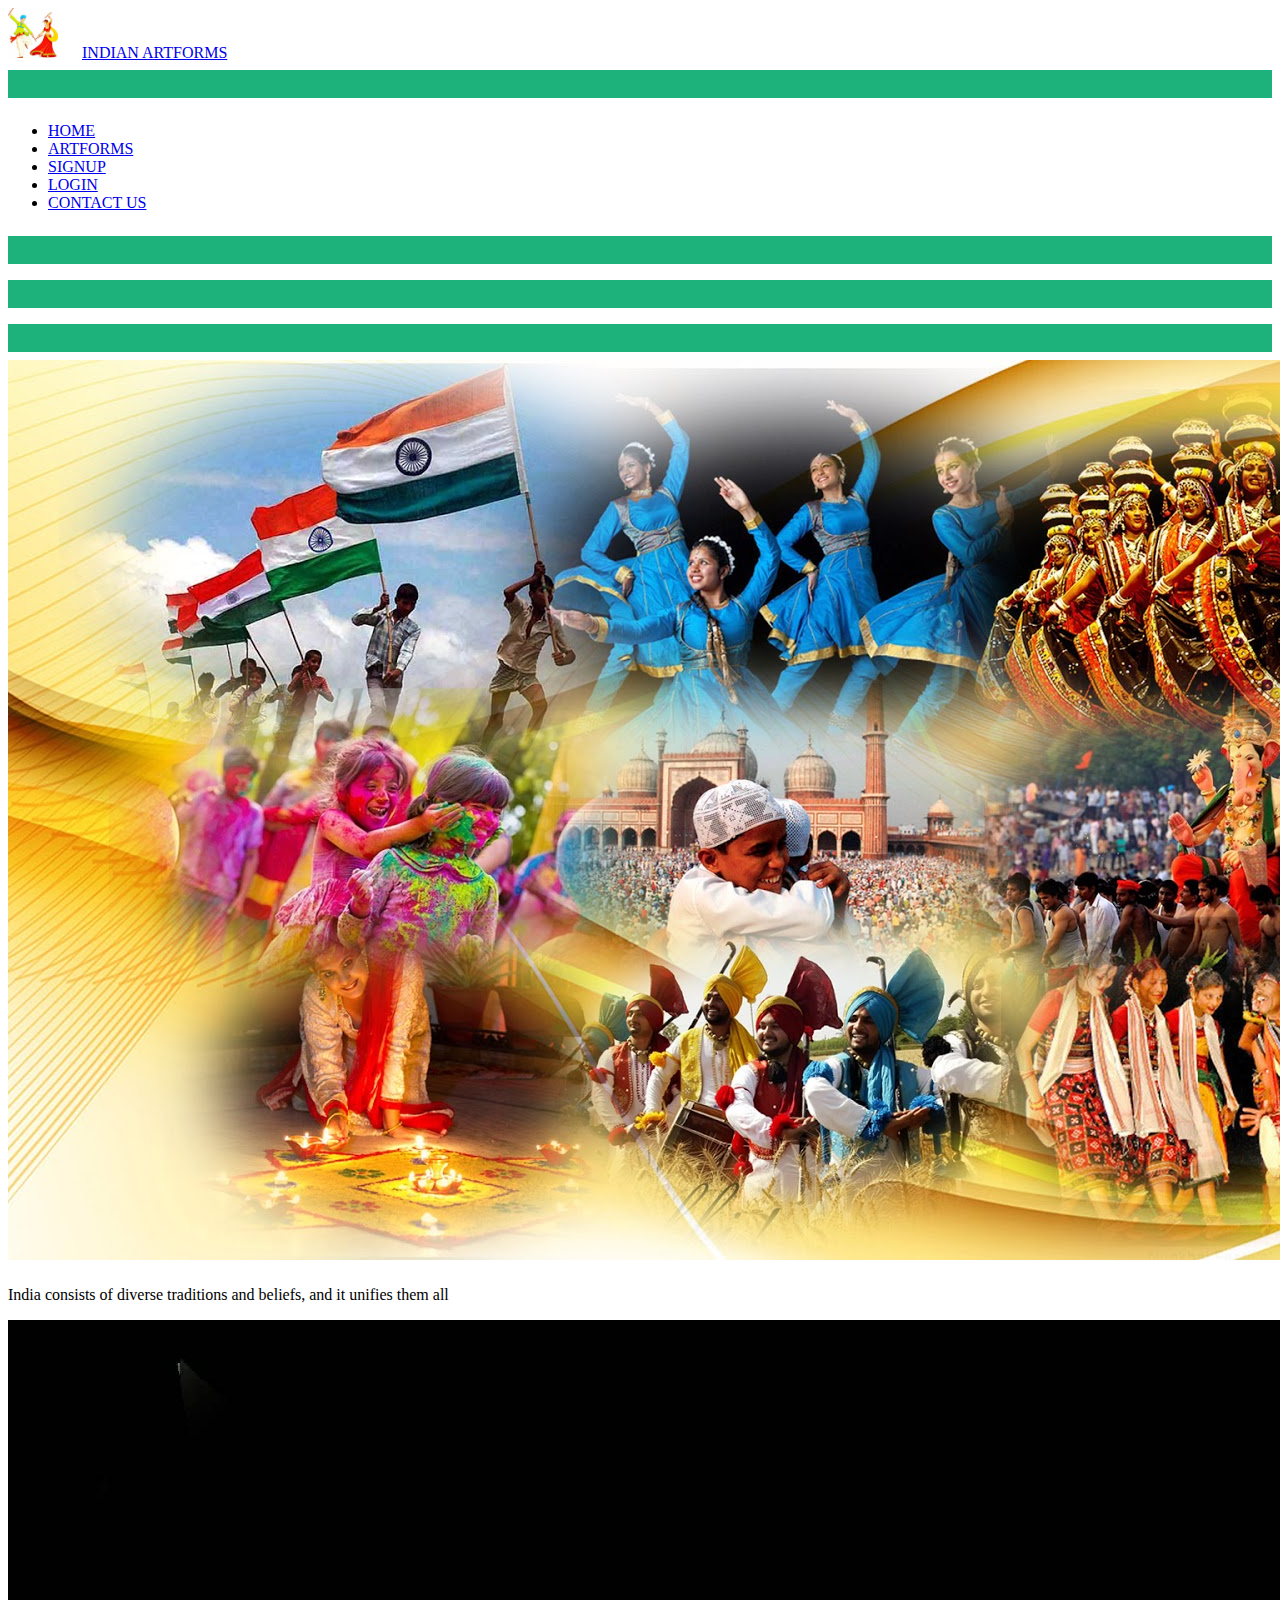
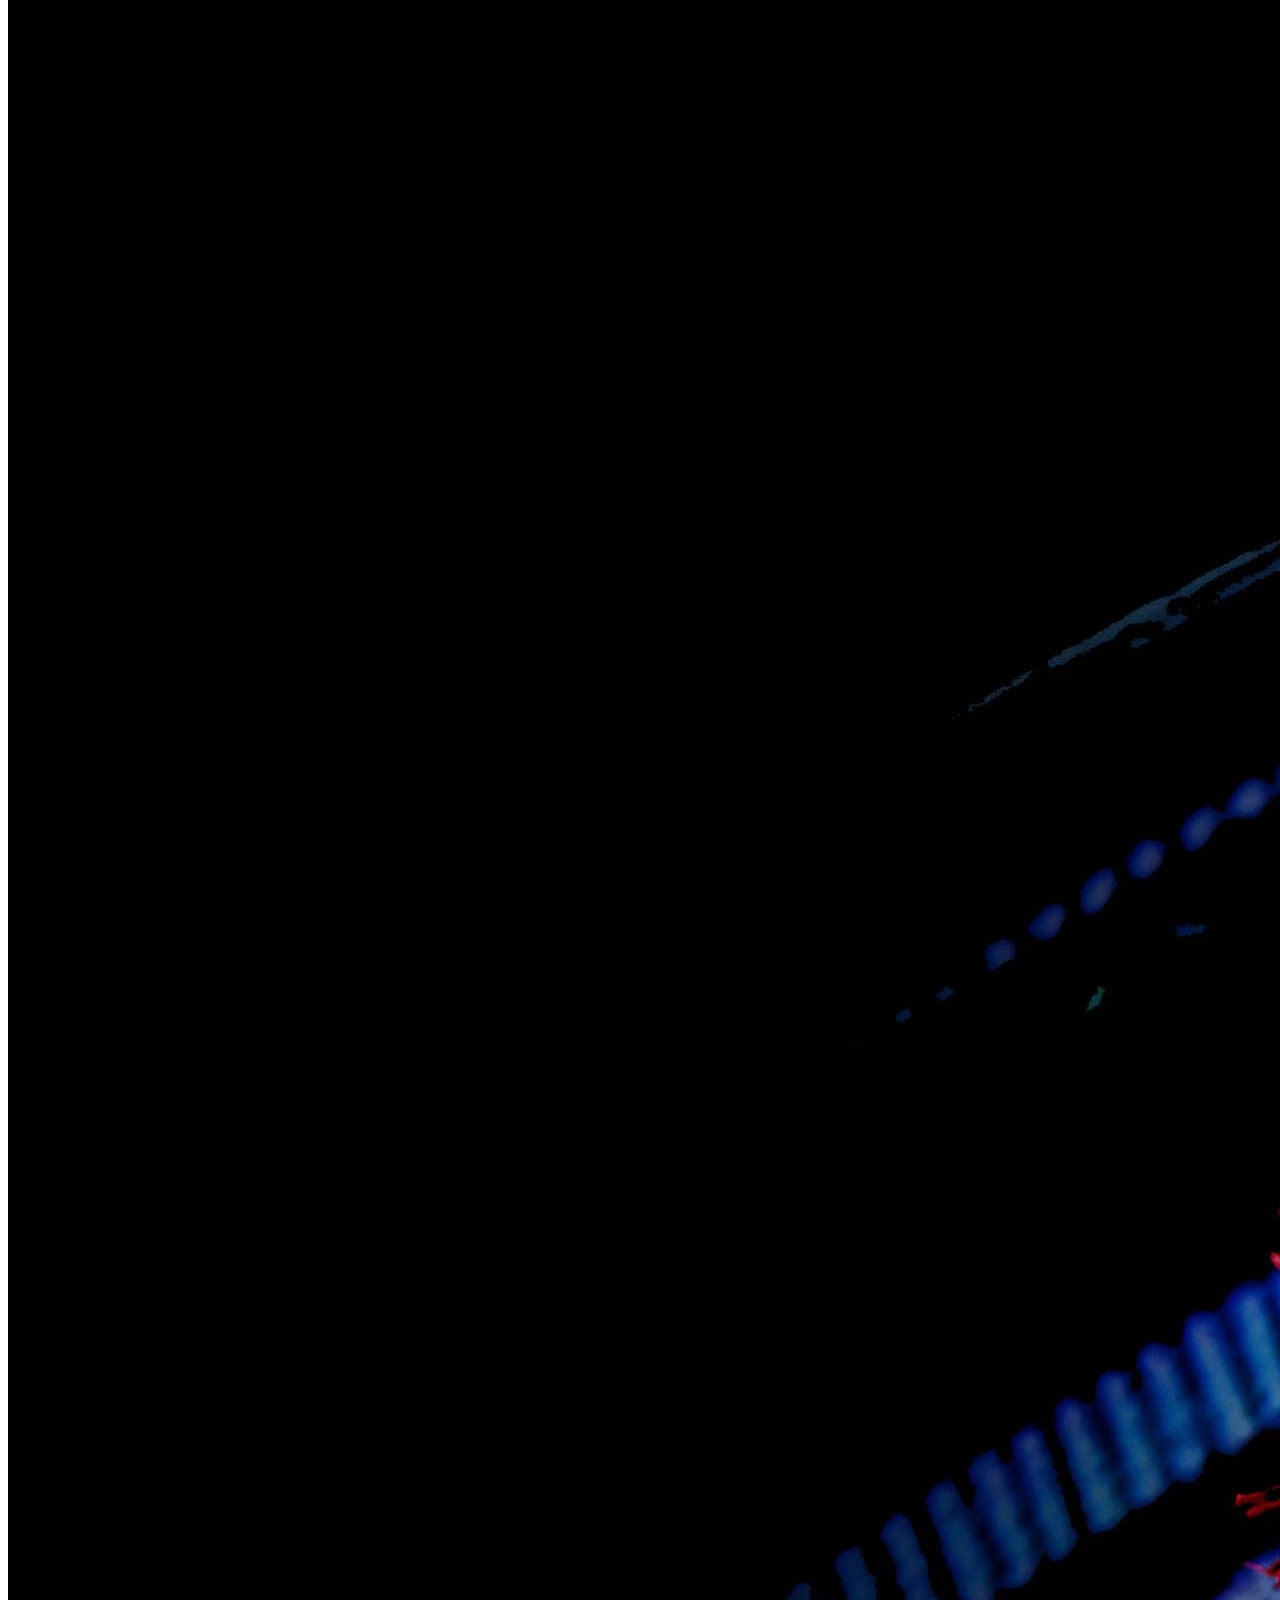
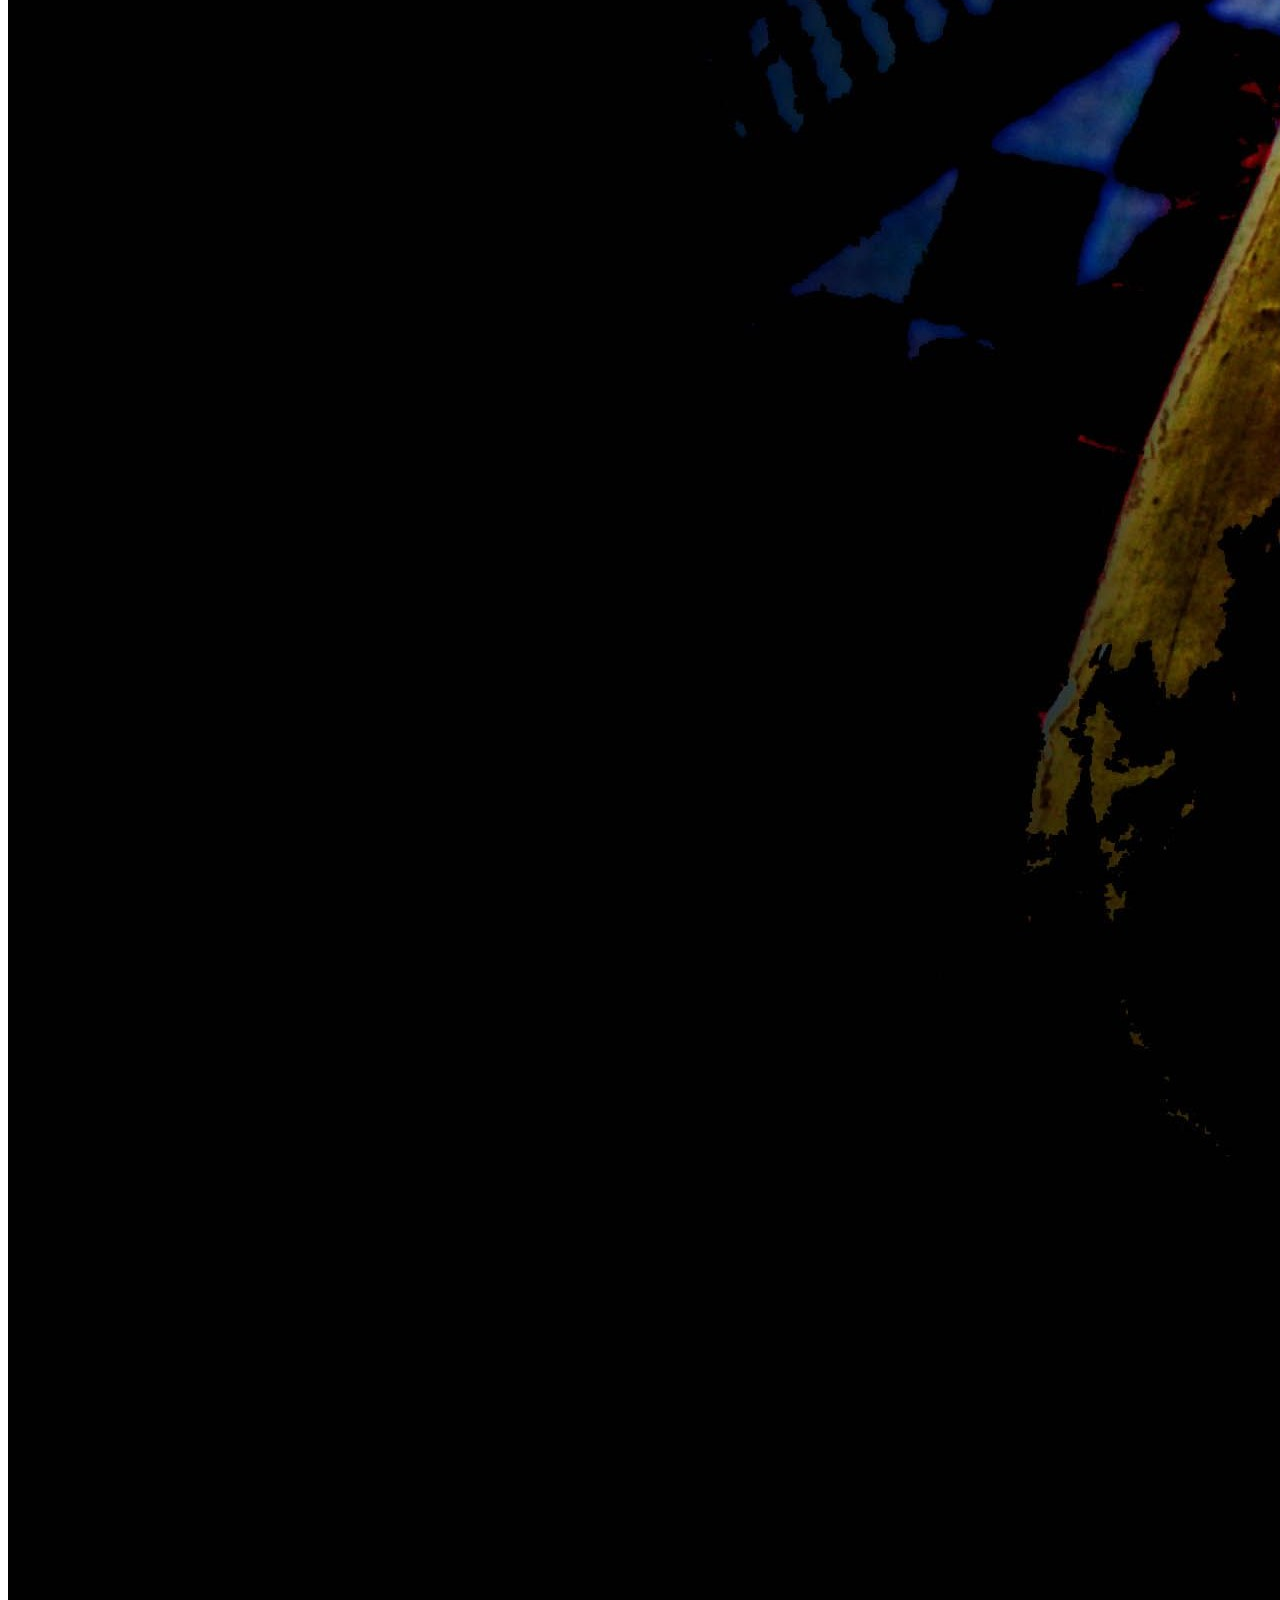
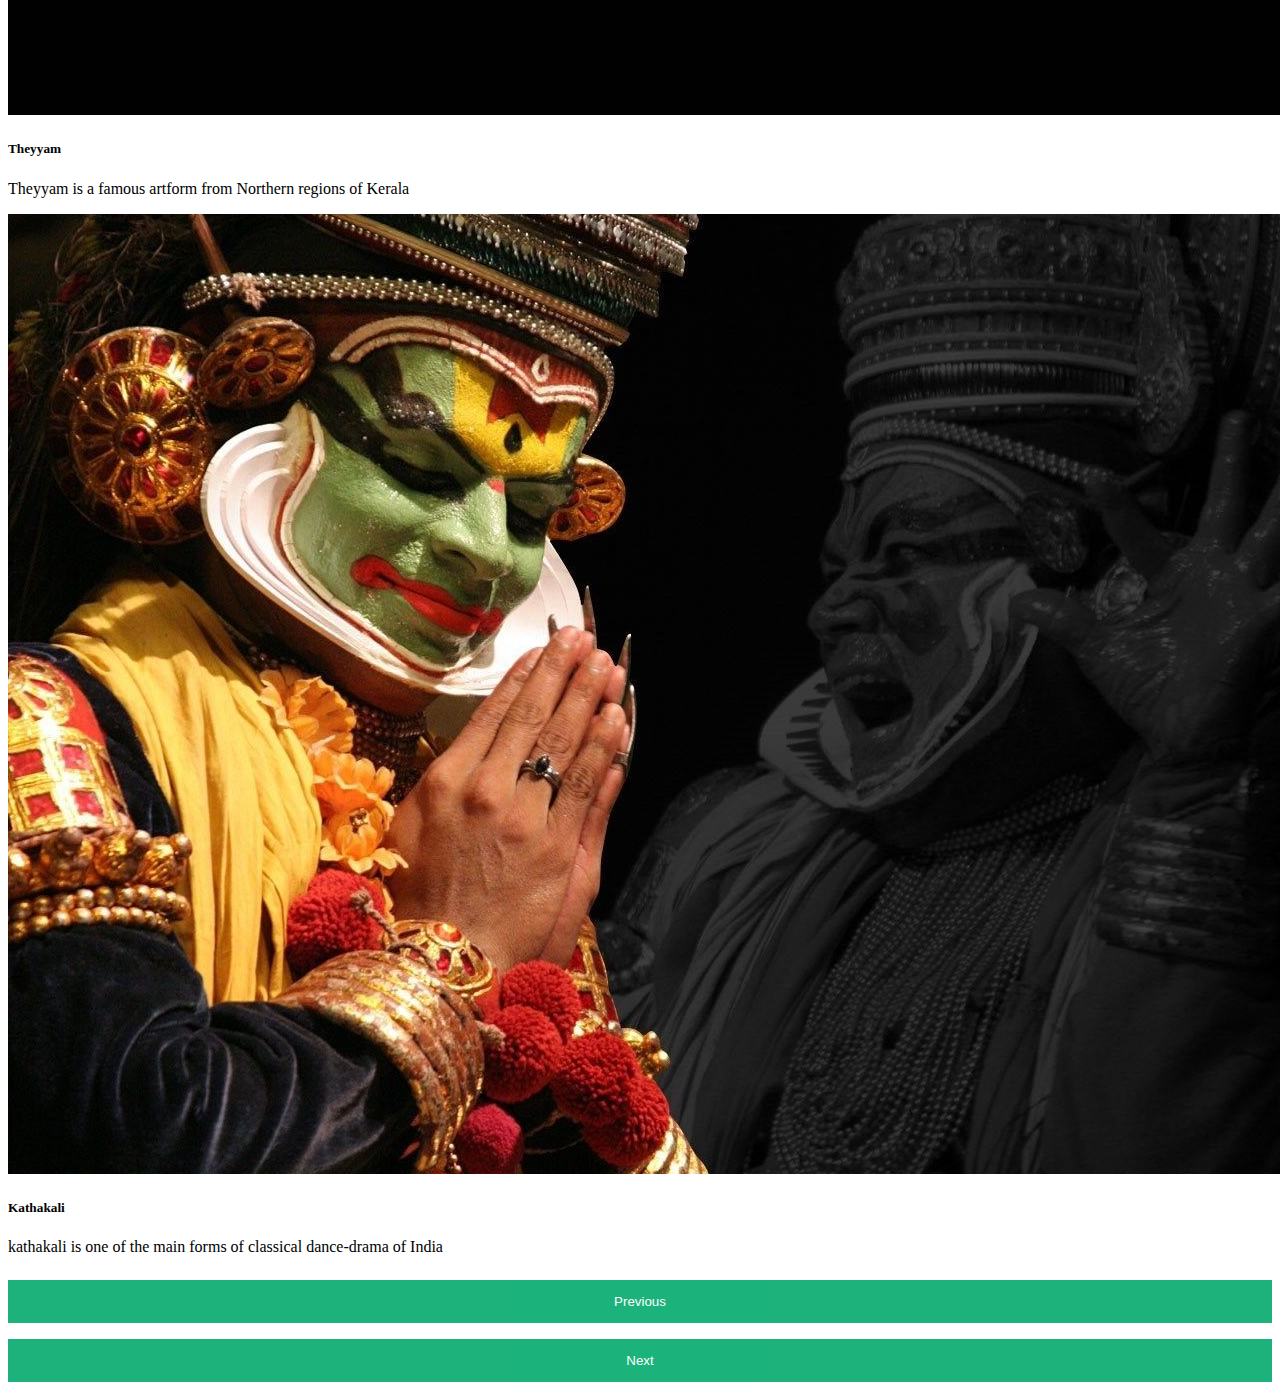
<file: index.html>
<!DOCTYPE html>
<html lang="en">
<head>
  <link rel="stylesheet" href="style.css">
    <meta charset="UTF-8">
    <meta http-equiv="X-UA-Compatible" content="IE=edge">
    <meta name="viewport" content="width=device-width, initial-scale=1.0">
    <title>bootstrap</title>
    <link href="https://cdn.jsdelivr.net/npm/bootstrap@5.3.0-alpha1/dist/css/bootstrap.min.css" rel="stylesheet" integrity="sha384-GLhlTQ8iRABdZLl6O3oVMWSktQOp6b7In1Zl3/Jr59b6EGGoI1aFkw7cmDA6j6gD" crossorigin="anonymous">
<script src="https://cdn.jsdelivr.net/npm/bootstrap@5.3.0-alpha1/dist/js/bootstrap.bundle.min.js" integrity="sha384-w76AqPfDkMBDXo30jS1Sgez6pr3x5MlQ1ZAGC+nuZB+EYdgRZgiwxhTBTkF7CXvN" crossorigin="anonymous"></script>
</head>
<body>
  <nav class="navbar navbar-expand-lg bg-body-tertiary" data-bs-theme="dark">
    <div class="container-fluid">
      <img class="lgo" src="./logo.jpg" alt="logo" width="50" height="50">
      <a class="navbar-brand" href="#">INDIAN ARTFORMS</a>
      <button class="navbar-toggler" type="button" data-bs-toggle="collapse" data-bs-target="#navbarNav" aria-controls="INDIAN ARTFORMS" aria-expanded="false" aria-label="Toggle navigation">
        <span class="navbar-toggler-icon"></span>
      </button>
      <div class="collapse navbar-collapse" id="navbarNav">
        <ul class="navbar-nav">
          <li class="nav-item">
            <a class="nav-link active" aria-current="page" href="index.html">HOME</a>
          </li>
          <li class="nav-item">
            <a class="nav-link" href="artforms.html">ARTFORMS</a>
          </li>
          <li class="nav-item">
            <a class="nav-link" href="signup.html">SIGNUP</a>
          </li>
          <li class="nav-item">
            <a class="nav-link" href="login.html">LOGIN</a>
          </li>
          <li class="nav-item">
            <a class="nav-link" href="contactus.html">CONTACT US</a>
            
          </li>
        </ul>
      </div>
    </div>
  </nav>
  <div id="carouselExampleCaptions" class="carousel slide">
    <div class="carousel-indicators">
      <button type="button" data-bs-target="#carouselExampleCaptions" data-bs-slide-to="0" class="active" aria-current="true" aria-label="Slide 1"></button>
      <button type="button" data-bs-target="#carouselExampleCaptions" data-bs-slide-to="1" aria-label="Slide 2"></button>
      <button type="button" data-bs-target="#carouselExampleCaptions" data-bs-slide-to="2" aria-label="Slide 3"></button>
    </div>
    <div class="carousel-inner">
      <div class="carousel-item active">
        <img src="./images/incredible.jpg" class="d-block w-100" alt="...">
        <div class="carousel-caption d-none d-md-block">
          <h5></h5>
          <p>India consists of diverse traditions and beliefs, and it unifies them all</p>
        </div>
      </div>
      <div class="carousel-item">
        <img src="./images/edit1.jpg" class="d-block w-100" alt="...">
        <div class="carousel-caption d-none d-md-block">
          <h5>Theyyam</h5>
          <p>Theyyam is a famous artform from Northern regions of Kerala</p>
        </div>
      </div>
      <div class="carousel-item">
        <img src="./images/home.jpg" class="d-block w-100" alt="...">
        <div class="carousel-caption d-none d-md-block">
          <h5>Kathakali</h5>
          <p>kathakali is one of the main forms of classical dance-drama of India</p>
        </div>
      </div>
    </div>
    <button class="carousel-control-prev" type="button" data-bs-target="#carouselExampleCaptions" data-bs-slide="prev">
      <span class="carousel-control-prev-icon" aria-hidden="true"></span>
      <span class="visually-hidden">Previous</span>
    </button>
    <button class="carousel-control-next" type="button" data-bs-target="#carouselExampleCaptions" data-bs-slide="next">
      <span class="carousel-control-next-icon" aria-hidden="true"></span>
      <span class="visually-hidden">Next</span>
    </button>
  </div>
</div>
  
</body>
</html>
</file>
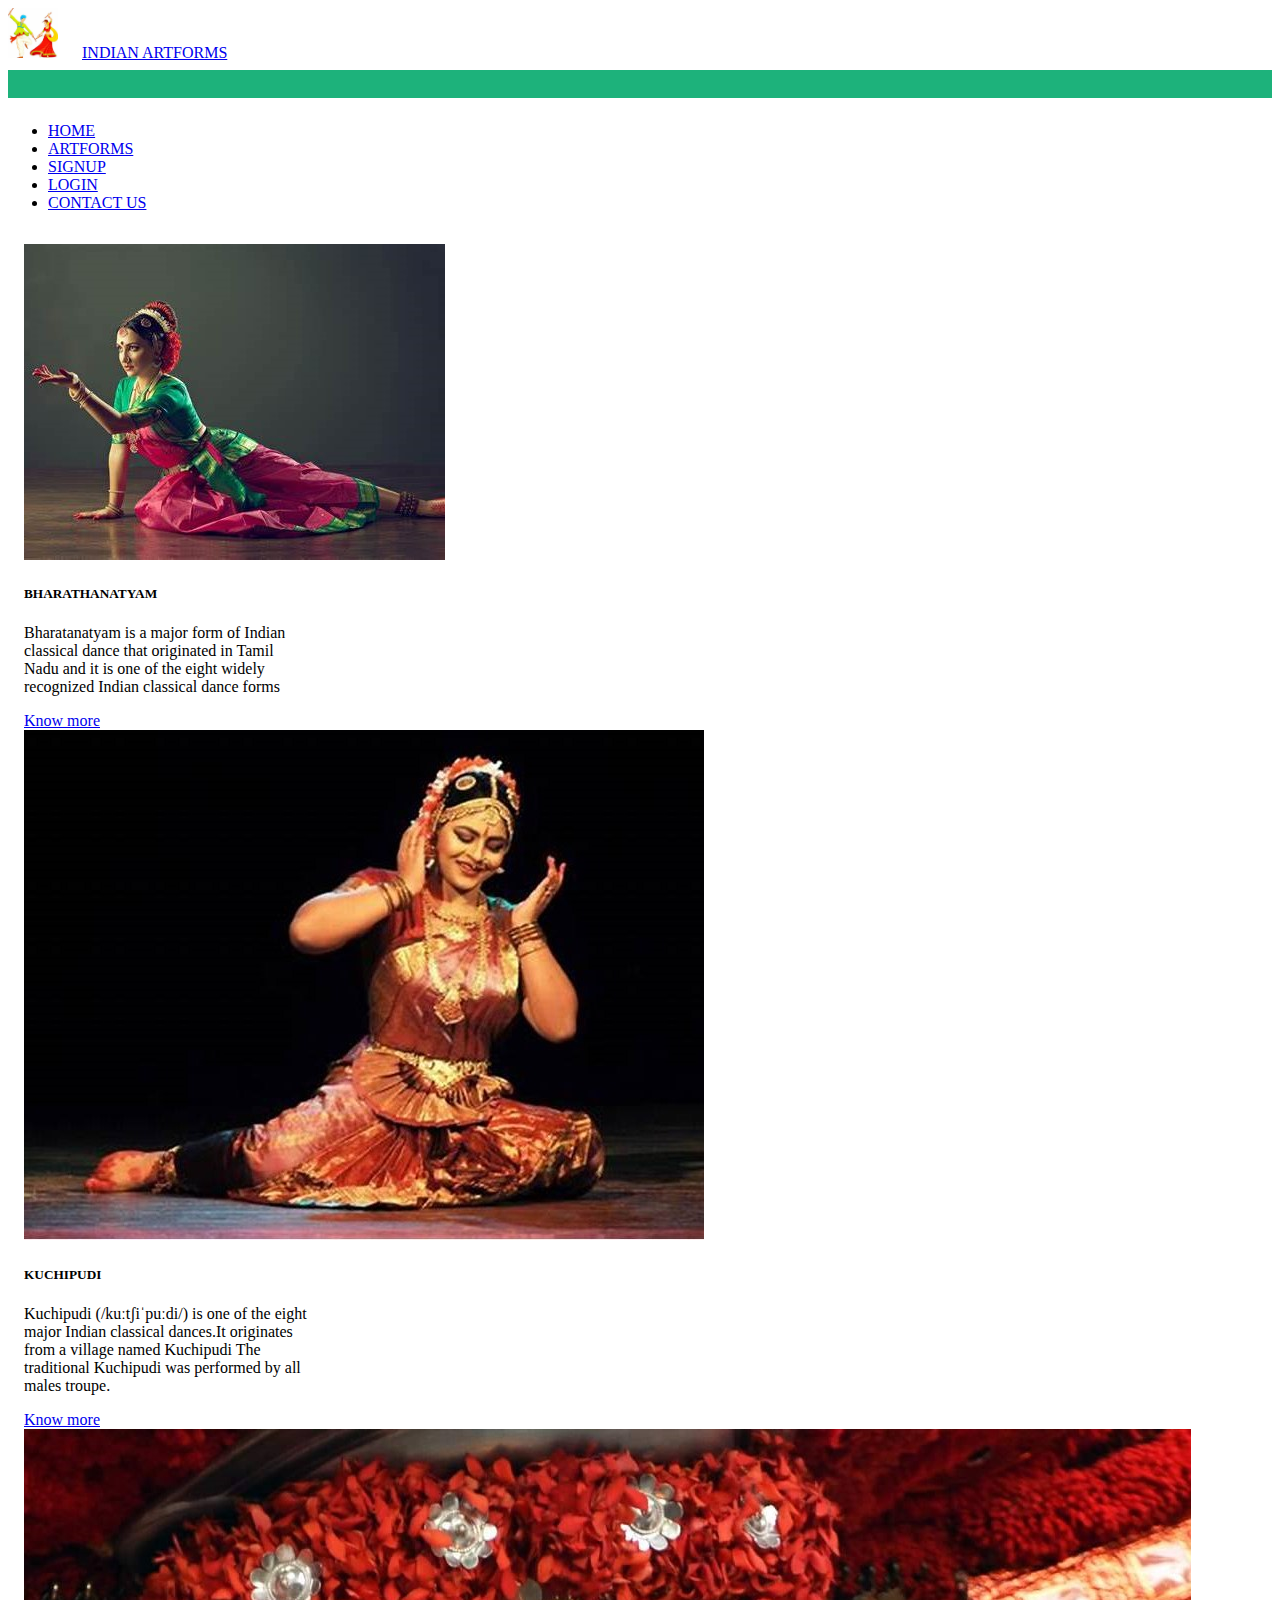
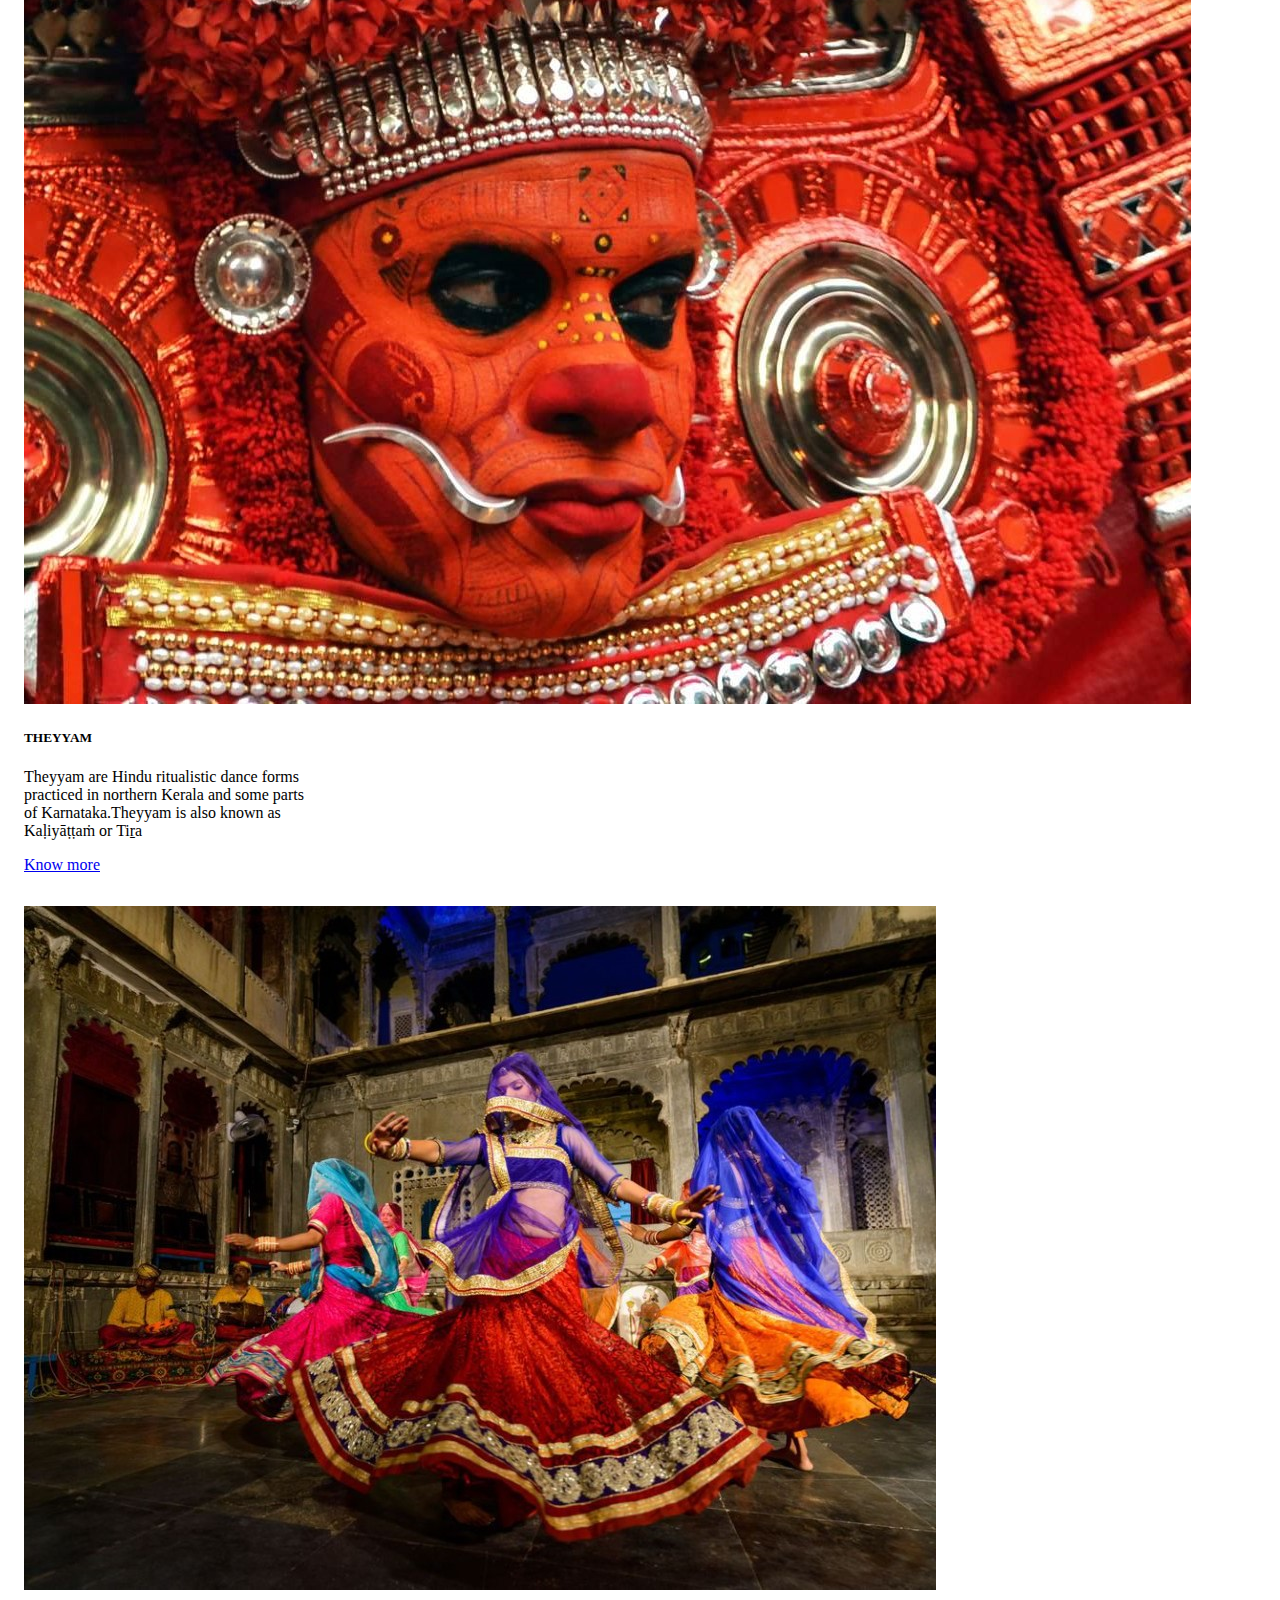
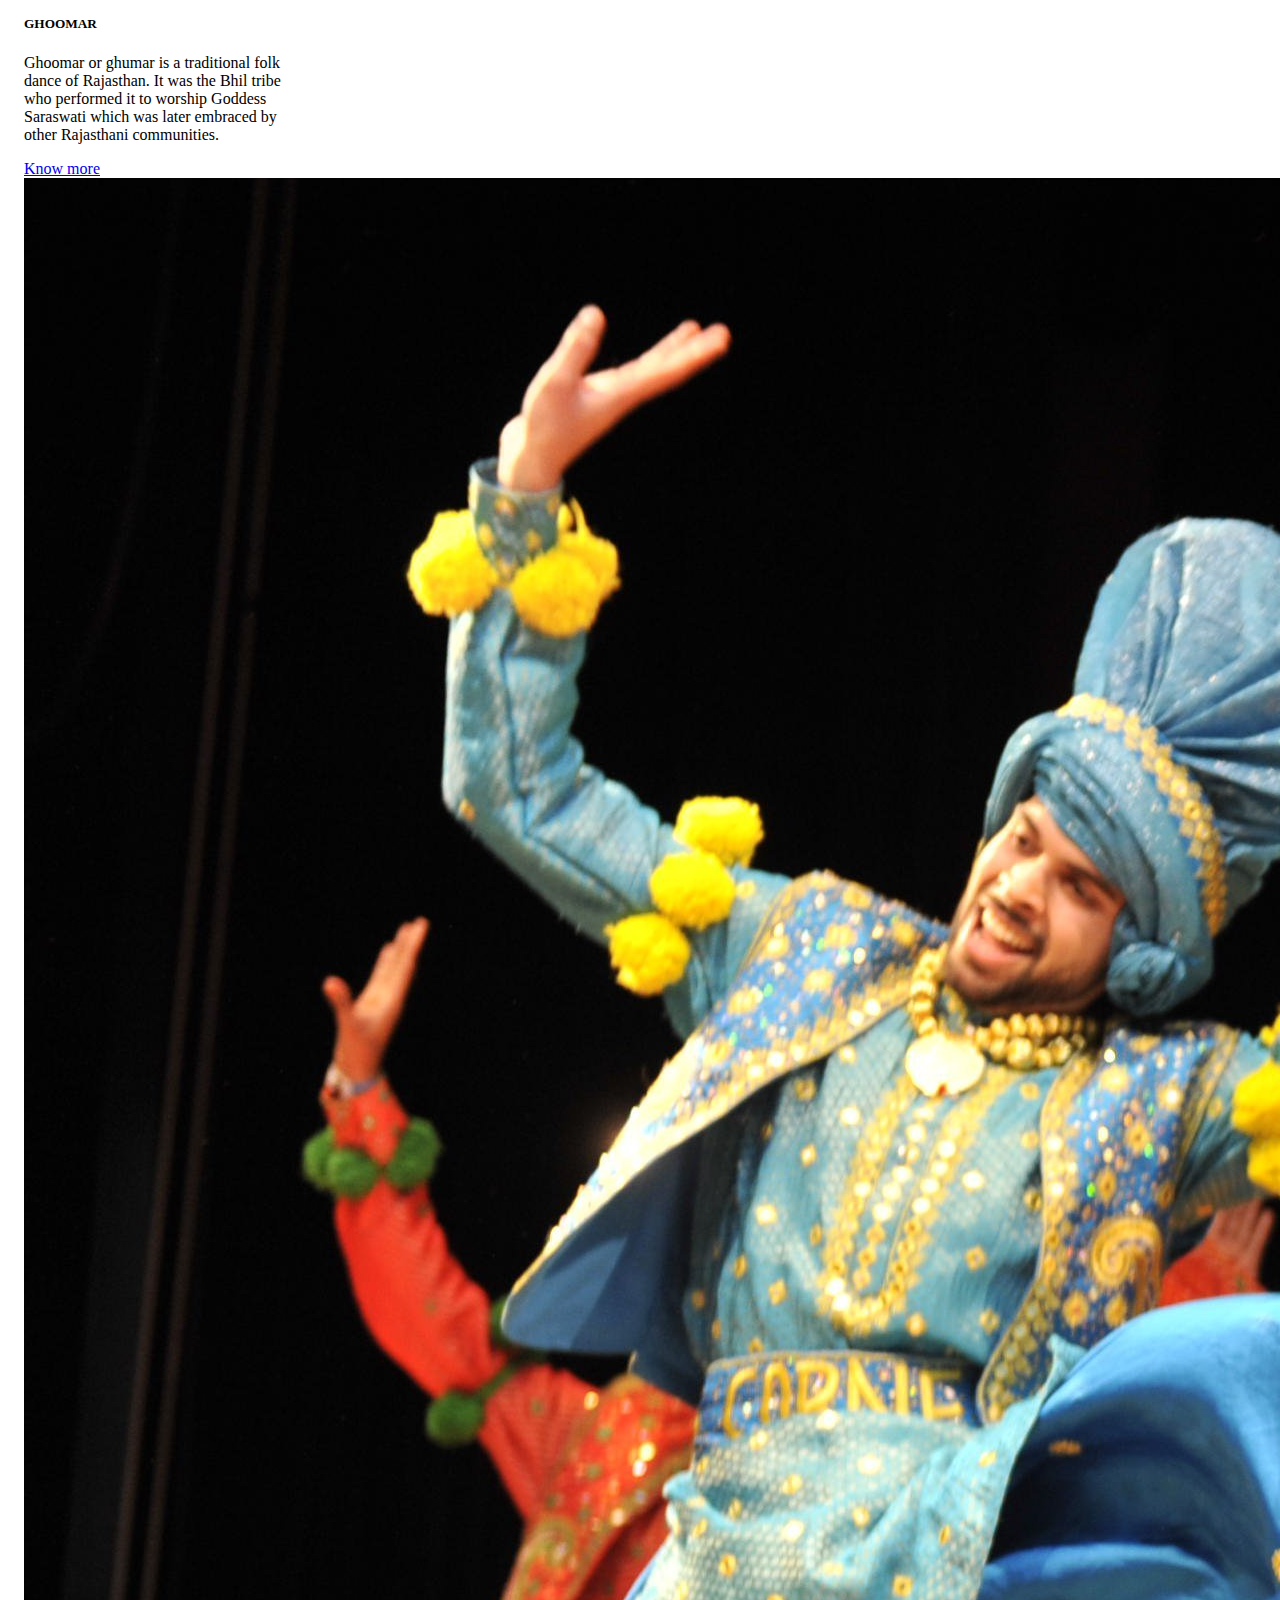
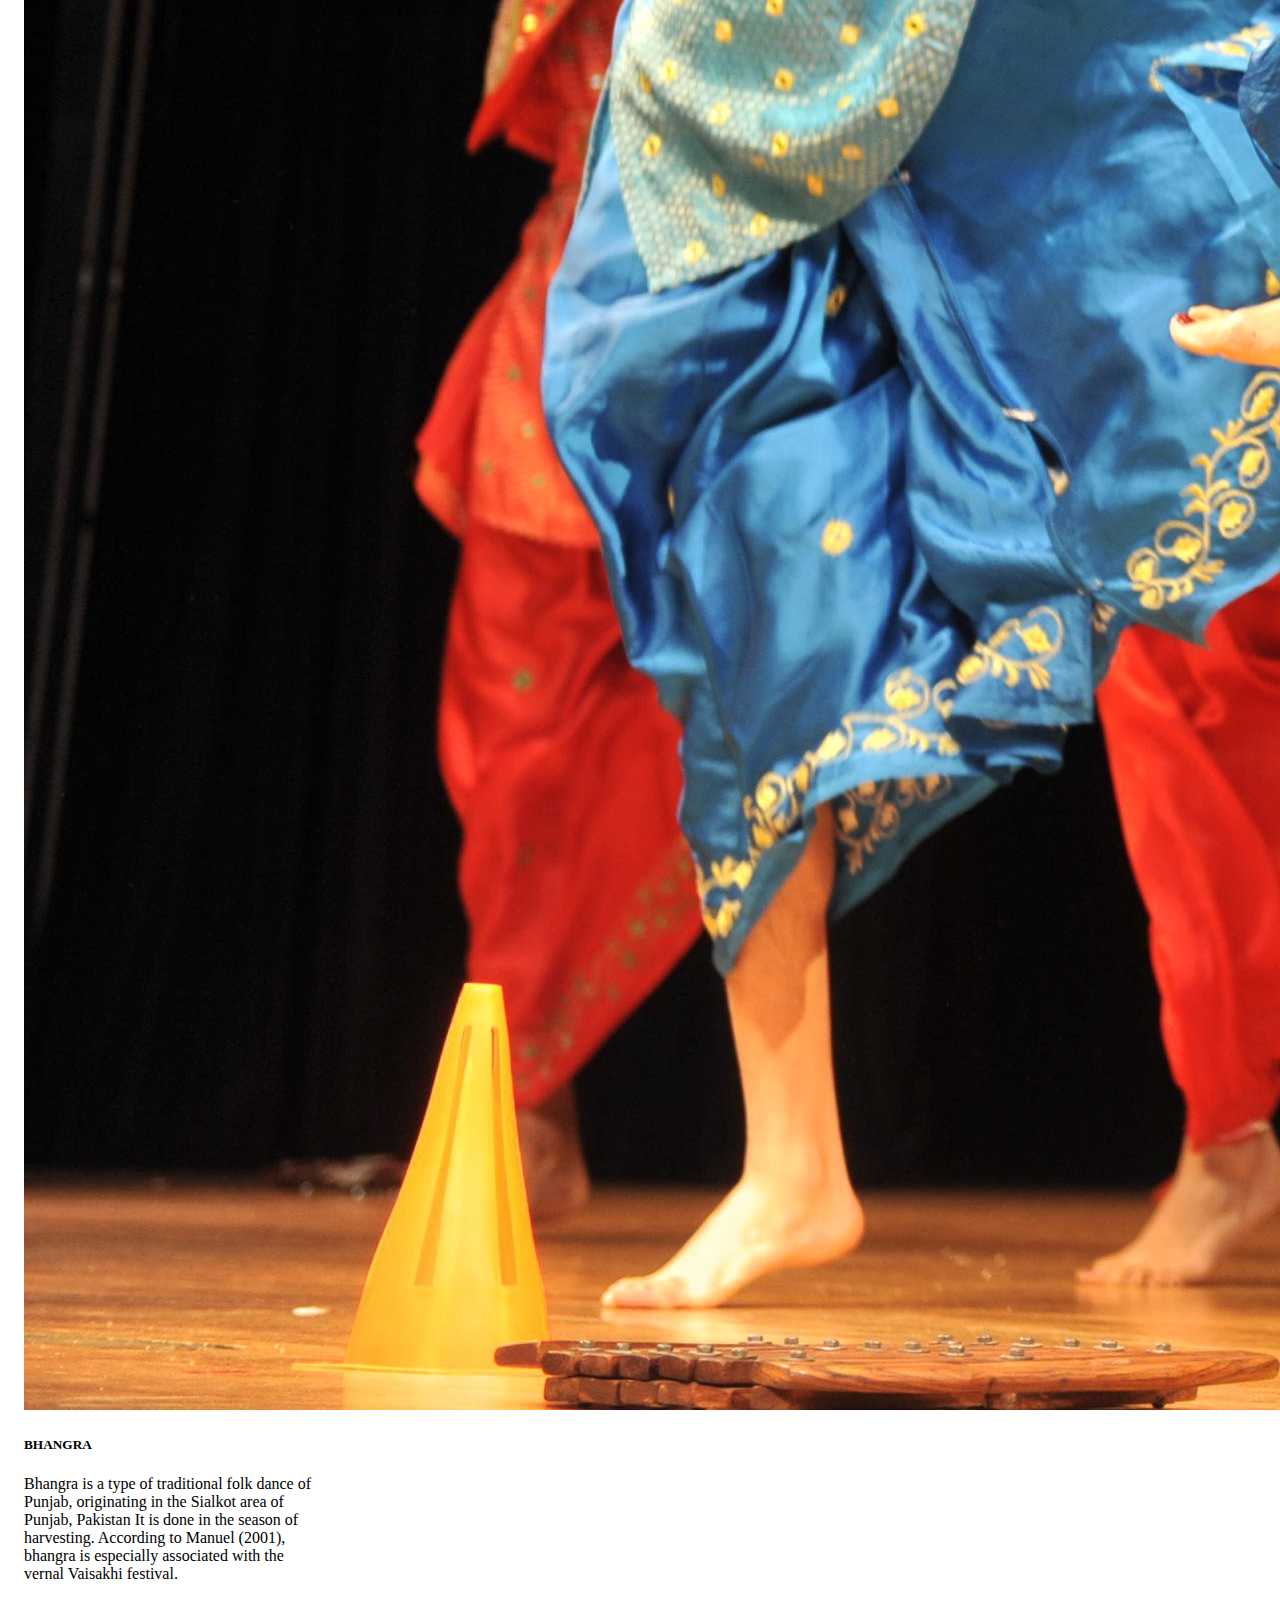
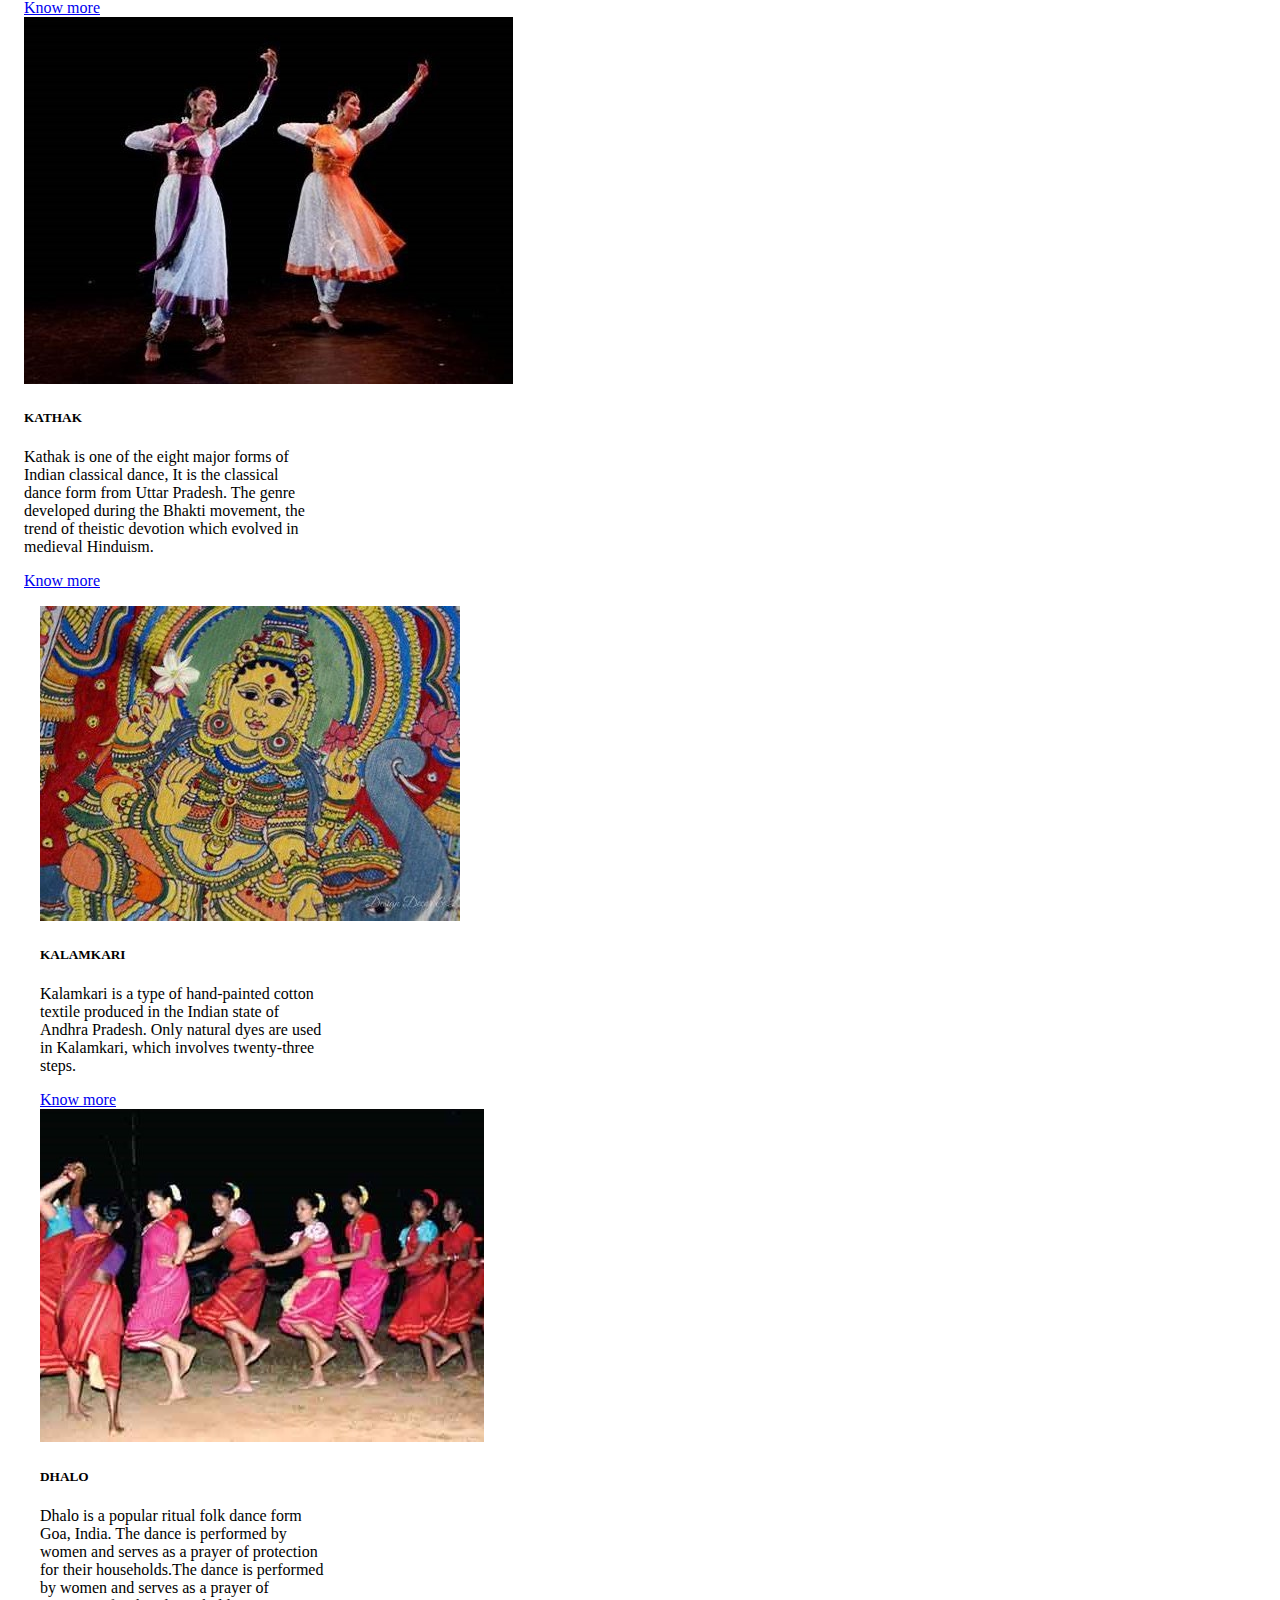
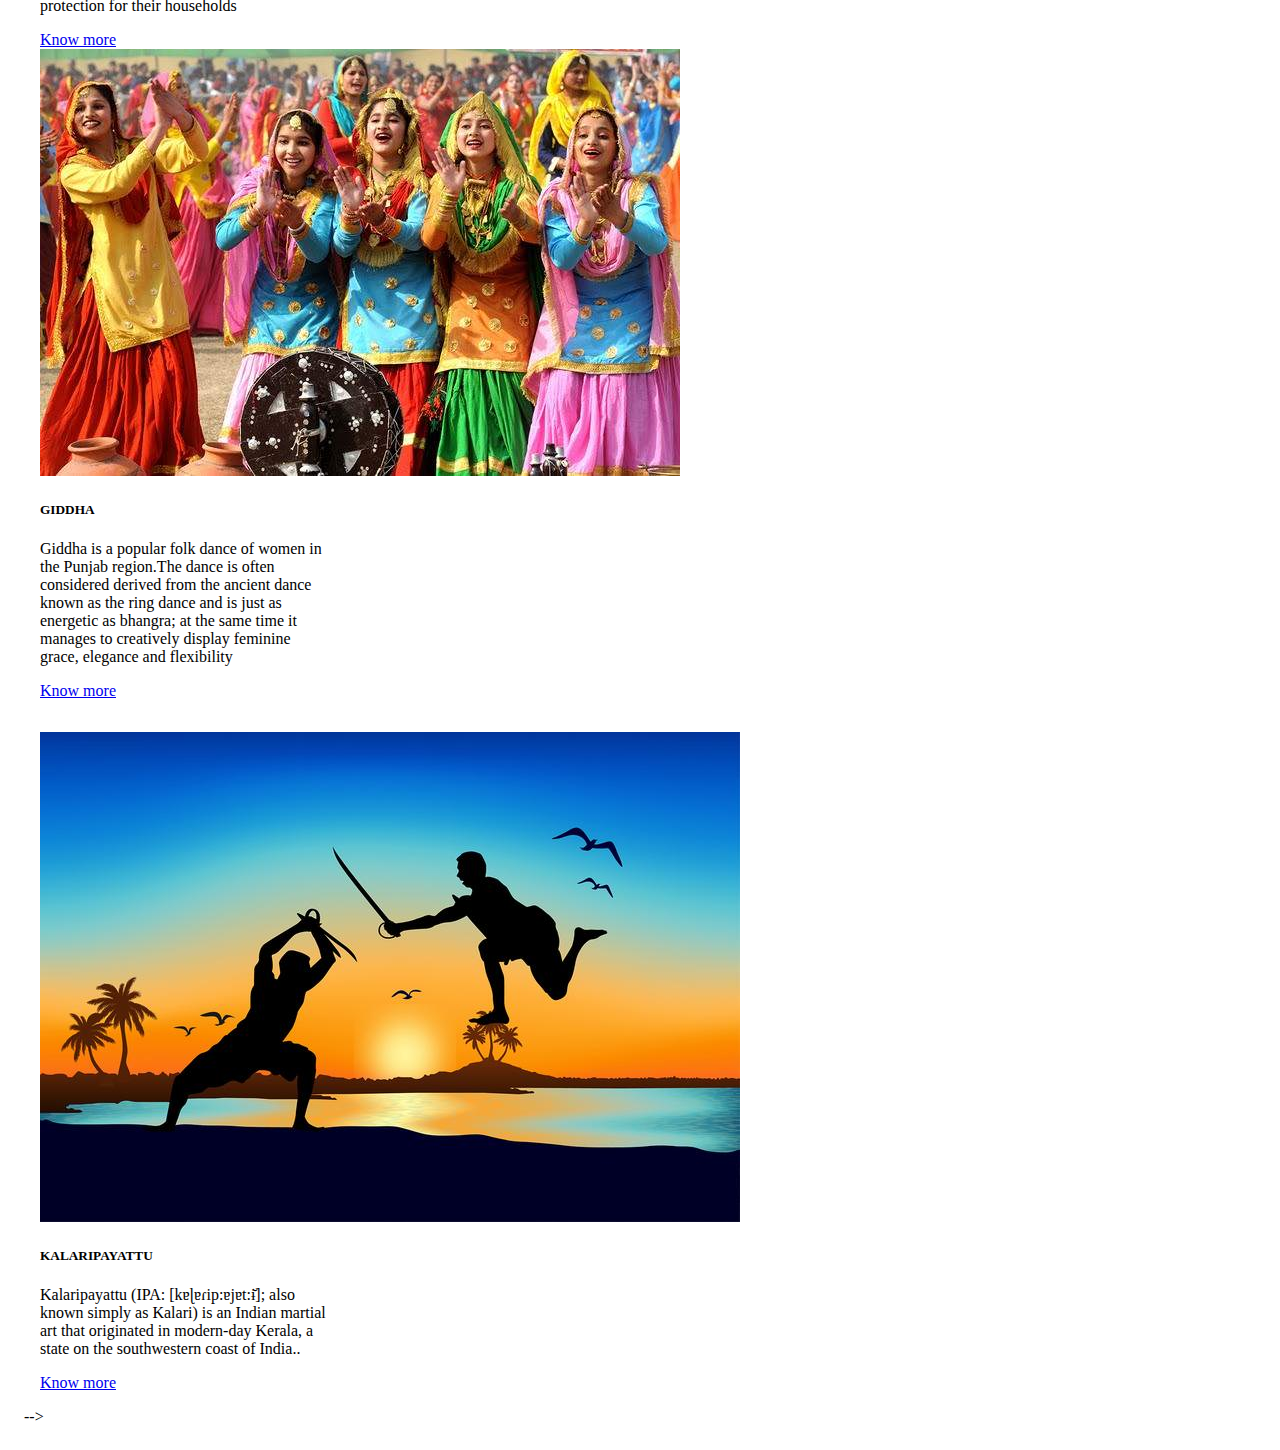
<file: artforms.html>
<!DOCTYPE html>
<html lang="en">
<head>
    <link rel="stylesheet" href="style.css">
    <meta charset="UTF-8">
    <meta http-equiv="X-UA-Compatible" content="IE=edge">
    <meta name="viewport" content="width=device-width, initial-scale=1.0">
    <title>Document</title>
    <link href="https://cdn.jsdelivr.net/npm/bootstrap@5.3.0-alpha1/dist/css/bootstrap.min.css" rel="stylesheet" integrity="sha384-GLhlTQ8iRABdZLl6O3oVMWSktQOp6b7In1Zl3/Jr59b6EGGoI1aFkw7cmDA6j6gD" crossorigin="anonymous">
<script src="https://cdn.jsdelivr.net/npm/bootstrap@5.3.0-alpha1/dist/js/bootstrap.bundle.min.js" integrity="sha384-w76AqPfDkMBDXo30jS1Sgez6pr3x5MlQ1ZAGC+nuZB+EYdgRZgiwxhTBTkF7CXvN" crossorigin="anonymous"></script>
</head>
    <nav class="navbar navbar-expand-lg bg-body-tertiary" data-bs-theme="dark">
        <div class="container-fluid">
            <img class="lgo" src="./logo.jpg" alt="logo" width="50" height="50">
          <a class="navbar-brand" href="#">INDIAN ARTFORMS</a>
          <button class="navbar-toggler" type="button" data-bs-toggle="collapse" data-bs-target="#navbarNav" aria-controls="INDIAN ARTFORMS" aria-expanded="false" aria-label="Toggle navigation">
            <span class="navbar-toggler-icon"></span>
          </button>
          <div class="collapse navbar-collapse" id="navbarNav">
            <ul class="navbar-nav">
              <li class="nav-item">
                <a class="nav-link active" aria-current="page" href="index.html">HOME</a>
              </li>
              <li class="nav-item">
                <a class="nav-link" href="artforms.html">ARTFORMS</a>
              </li>
              <li class="nav-item">
                <a class="nav-link" href="signup.html">SIGNUP</a>
              </li>
              <li class="nav-item">
                <a class="nav-link" href="login.html">LOGIN</a>
              </li>
              <li class="nav-item">
                <a class="nav-link" href="contactus.html">CONTACT US</a>
              </li>
            </ul>
          </div>
        </div>
      </nav>

        <!-- CARDS STARTING -->
      <div class="container text-center">
        <div class="row">
          <div class="col">
            <div class="card" style="width: 18rem;">
              <img src="./images/bh.jpg" class="card-img-top" alt="...">
              <div class="card-body">
                <h5 class="card-title">BHARATHANATYAM</h5>
                <p class="card-text">Bharatanatyam is a major form of Indian classical dance that originated in Tamil Nadu  and it is one of the eight widely recognized Indian classical dance forms</p>
                <a href="bharathanatyam.html" class="btn btn-primary">Know more</a>
              </div>
            </div>
          </div>
          <div class="col">
            <div class="card" style="width: 18rem;">
              <img src="./images/kuchike.jpg" class="card-img-top" alt="...">
              <div class="card-body">
                <h5 class="card-title">KUCHIPUDI</h5>
                <p class="card-text">Kuchipudi (/kuːtʃiˈpuːdi/) is one of the eight major Indian classical dances.It originates from a village named Kuchipudi The traditional Kuchipudi was performed by all males troupe.</p>
                <a href="kuchipudi.html" class="btn btn-primary">Know more</a>
                  
              </div>
            </div>
          </div>
          <div class="col">
            <div class="card" style="width: 18rem;">
              <img src="./images/thyam12.jpg" class="card-img-top" alt="...">
              <div class="card-body">
                <h5 class="card-title">THEYYAM</h5>
                <p class="card-text">Theyyam are Hindu ritualistic dance forms practiced in northern Kerala and some parts of Karnataka.Theyyam is also known as Kaḷiyāṭṭaṁ or Tiṟa</p>
                <a href="theyyam.html" class="btn btn-primary">Know more</a>
              </div>
            </div>
          </div>
        </div>
      </div>
      <div class="container text-center">
        <div class="row">
          <div class="col">
            <div class="card" style="width: 18rem;">
              <img src="./images/ghoomar.jpg" class="card-img-top" alt="...">
              <div class="card-body">
                <h5 class="card-title">GHOOMAR</h5>
                <p class="card-text">Ghoomar or ghumar is a traditional folk dance of Rajasthan. It was the Bhil tribe who performed it to worship Goddess Saraswati which was later embraced by other Rajasthani communities.</p>
                <a href="ghoomar.html" class="btn btn-primary">Know more</a>
              </div>
            </div>
          </div>
          <div class="col">
            <div class="card" style="width: 18rem;">
              <img src="./images/bhangra.jpg" class="card-img-top" alt="...">
              <div class="card-body">
                <h5 class="card-title">BHANGRA</h5>
                <p class="card-text">Bhangra is a type of traditional folk dance of Punjab, originating in the Sialkot area of Punjab, Pakistan It is done in the season of harvesting. According to Manuel (2001), bhangra is especially associated with the vernal Vaisakhi festival.</p>
                <a href="bhangra.html" class="btn btn-primary">Know more</a>
              </div>
            </div>
          </div>
          <div class="col">
            <div class="card" style="width: 18rem;">
              <img src="./images/kathu.jpg" class="card-img-top" alt="...">
              <div class="card-body">
                <h5 class="card-title">KATHAK</h5>
                <p class="card-text">Kathak is one of the eight major forms of Indian classical dance, It is the classical dance form from Uttar Pradesh. The genre developed during the Bhakti movement, the trend of theistic devotion which evolved in medieval Hinduism.</p>
                <a href="kathak.html" class="btn btn-primary">Know more</a>
              </div>
            </div>
          </div>
      
        <div class="container text-center">
        <div class="row">
          <div class="col">
            <div class="card" style="width: 18rem;">
              <img src="./images/kl.jpg" class="card-img-top" alt="...">
              <div class="card-body">
                <h5 class="card-title">KALAMKARI</h5>
                <p class="card-text">Kalamkari is a type of hand-painted cotton textile produced in the Indian state of Andhra Pradesh. Only natural dyes are used in Kalamkari, which involves twenty-three steps.</p>
                <a href="kalamkari.html" class="btn btn-primary">Know more</a>
              </div>
            </div>
          </div>
          <div class="col">
            <div class="card" style="width: 18rem;">
              <img src="./images/dhalo.jpg" class="card-img-top" alt="...">
              <div class="card-body">
                <h5 class="card-title">DHALO</h5>
                <p class="card-text">Dhalo is a popular ritual folk dance form Goa, India. The dance is performed by women and serves as a prayer of protection for their households.The dance is performed by women and serves as a prayer of protection for their households</p>
                <a href="dhalo.html" class="btn btn-primary">Know more</a>
              </div>
            </div>
          </div>
          <div class="col">
            <div class="card" style="width: 18rem;">
              <img src="./images/giddha.jpg" class="card-img-top" alt="...">
              <div class="card-body">
                <h5 class="card-title">GIDDHA</h5>
                <p class="card-text">Giddha is a popular folk dance of women in the Punjab region.The dance is often considered derived from the ancient dance known as the ring dance and is just as energetic as bhangra; at the same time it manages to creatively display feminine grace, elegance and flexibility</p>
                <a href="giddha.html" class="btn btn-primary">Know more</a>
              </div>
            </div>
          </div>
        </div>
      </div>
      <div class="container text-center">
        <div class="row">
          <div class="col">
            <div class="card" style="width: 18rem;">
              <img src="./images/kalaripayattu.jpg" class="card-img-top" alt="...">
              <div class="card-body">
                <h5 class="card-title">KALARIPAYATTU</h5>
                <p class="card-text">Kalaripayattu (IPA: [kɐɭɐɾip:ɐjɐt:ɨ̆]; also known simply as Kalari) is an Indian martial art that originated in modern-day Kerala, a state on the southwestern coast of India..</p>
                <a href="kalaripayattu.html" class="btn btn-primary">Know more</a>
              </div>
            </div>
          </div>
     
      <!-- <div class="container">
        <div class="row">
            <div class="col"> <div class="card" style="width: 18rem;">
      
              <img src="./images/bharathanatyam.jpg" class="card-img-top" alt="..." width="300" height="300">
              <div class="card-body">
                <h5 class="card-title">BHARATHANATYAM</h5>
                <p class="card-text">Bharatanatyam (Tamil: பரதநாட்டியம்) is a major form of Indian classical dance that originated in Tamil Nadu.[1][2] It is one of the eight widely recognized Indian classical dance forms, and expresses South Indian religious themes and spiritual ideas, particularly of Shaivism and in general of Hinduism.[3][4][5]
                  .</p>
                <a href="bharathanatyam.html" class="btn btn-primary">More</a>
              </div>
            </div>
</div>
            <div class="col"> <div class="card" style="width: 18rem;">
              <img src="./images/kuchipudi.jpg" class="card-img-top" alt="..." width="300" height="300">
              <div class="card-body">
                <h5 class="card-title">KUCHIPUDI</h5>
                <p class="card-text">Kuchipudi (/kuːtʃiˈpuːdi/) ( Telugu: te:కూచిపూడి నృత్యం) is one of the eight major Indian classical dances.[2] It originates from a village named Kuchipudi in the Indian state of Andhra Pradesh.[3]

                  Kuchipudi is a dance-drama performance, with its roots in the ancient Hindu Sanskrit text of Natya Shastra.[4][5][6] It developed as a religious art linked to traveling bards, temples and spiritual beliefs, like all major classical dances of India.
                <a href="kuchipudi.html" class="btn btn-primary">More</a>
              </div>
            </div>
          </div>
            <div class="col"><div class="card" style="width: 18rem;">
              <img src="./th (1).jpg" class="card-img-top" alt="..." width="300" height="300">
              <div class="card-body">
                <h5 class="card-title">THEYYAM</h5>
                <p class="card-text">Theyyam (/t̪eːjjəm/; romanised: teyyam) are Hindu ritualistic dance forms practiced in northern Kerala and some parts of Karnataka. Theyyam is also known as Kaḷiyāṭṭaṁ or Tiṟa. Theyyam consists of traditions, rituals and customs associated with temples and sacred groves of Malabar.[1] The people of the region consider Theyyam itself as a channel to a god and they thus seek blessings from Theyyam..</p>
                <a href="theyyam.html" class="btn btn-primary">More</a>
              </div>
            </div>
          </div>
            <div class="col"> <div class="card" style="width: 18rem;">
              <img src="./images/ghoomar.jpg"class="card-img-top" alt="..." width="300" height="300">
              <div class="card-body">
                <h5 class="card-title">GHOOMAR</h5>
                <p class="card-text">Ghoomar or ghumar is a traditional folk dance of Rajasthan. It was the Bhil tribe who performed it to worship Goddess Saraswati which was later embraced by other Rajasthani communities.[1][2][3][4][5] The dance is chiefly performed by veiled women who wear flowing dresses called ghaghara.[6] The dance typically involves performers pirouetting while moving in and out of a wide circle. The word ghoomna describes the twirling movement of the dancers and is the basis of the word ghoomar.[7][8].</p>
                <a href="ghoomar.html" class="btn btn-primary">More</a>
              </div>
            </div>
          </div>
            <div class="col"><div class="card" style="width: 18rem;">
              <img src="./images/bhangra.jpg" class="card-img-top" alt="...">
              <div class="card-body">
                <h5 class="card-title">BHANGRA</h5>
                <p class="card-text">Bhangra is a type of traditional folk dance of Punjab, originating in the Sialkot area of Punjab, Pakistan.[1] It is done in the season of harvesting. According to Manuel (2001), bhangra is especially associated with the vernal Vaisakhi festival.[2]

                  In a typical performance, several dancers execute vigorous kicks, leaps, and bends of the body—often with upraised, thrusting arm or shoulder movements—to the accompaniment of short songs called boliyan and, most significantly, to the beat of a dhol (double-headed drum).[3] Struck with a heavy beater on one end and with a lighter stick on the other, the dhol imbues the music with a syncopated (accents on the weak beats), swinging rhythmic character that has generally remained the hallmark of bhangra music.[4] An energetic Punjabi dance, bhangra originated with Punjab farmers as a cultural and communal celebration; its modern-day evolution has allowed bhangra to retain its traditional Punjabi roots, while broadening its reach to include integration into popular music and DJing, group-based competitions, and even exercise[3] and dance programs in schools and studios.[4.</p>
                <a href="bhangra.html" class="btn btn-primary">More</a>
              </div>
            </div>
          </div>
            <div class="col"> <div class="card" style="width: 18rem;">
              <img src="./images/kathak.jpg" class="card-img-top" alt="..." width="300" height="300">
              <div class="card-body">
                <h5 class="card-title">KATHAK</h5>
                <p class="card-text">Kathak is traditionally attributed to the traveling bards of ancient northern India, known as Kathakas or storytellers.[59] The term Kathak is derived from the Vedic Sanskrit word Katha meaning "story", and kathaka in Sanskrit means "he who tells a story", or "to do with stories".[59][60] Kathak evolved during the Bhakti movement, particularly by incorporating childhood and amorous stories of Hindu god Krishna, as well as independently in the courts of north Indian kingdoms.[59][61] It transitioned, adapted and integrated the tastes and Persian arts influence in the Mughal courts of the 16th and 17th century, was ridiculed and declined in the colonial British era[50][63]</p>
                <a href="kathak.html" class="btn btn-primary">More</a>
              </div>
            </div>
          </div>
            <div class="col"><div class="card" style="width: 18rem;">
              <img src="./images/kalamkari.jpg" class="card-img-top" alt="..." width="300" height="300">
              <div class="card-body">
                <h5 class="card-title">KALAMKARI</h5>
                
              
              <p class="card-text"></p>Kalamkari is a type of hand-painted cotton textile produced in the Indian state of Andhra Pradesh. Only natural dyes are used in Kalamkari, which involves twenty-three steps.[1][2][3]
              
              There are two distinctive styles of Kalamkari art in India – Srikalahasti style and the Machilipatnam style. The Srikalahasti style of Kalamkari, where the "kalam" or pen is used for freehand drawing of the subject and filling in the colors, is entirely hand worked. This style flourished in temples centered on creating unique religious identities, appearing on scrolls, temple hangings, chariot banners as well as depictions of deities and scenes taken from the Hindu epics (e.g. Ramayana, Mahabharata and Purana). The style owes its present status to Kamaladevi Chattopadhyay who popularized the art as the first chairperson of the All India Handicrafts Board.[4]</div>p>
            </p>
              <a href="kalamkari.html" class="btn btn-primary">More</a>
            </div>
          </div>
          <div class="col"><div class="card" style="width: 18rem;">
            <img src="./images/dhalo.jpg"" class="card-img-top" alt="...">
            <div class="card-body">
              <h5 class="card-title">DHALO</h5>
              <p class="card-text">Dhalo is a popular ritual folk dance form Goa, India.[1] The dance is performed by women and serves as a prayer of protection for their households. The songs to which the dance is performed are usually sung in Konkani language or Marathi.The themes of such songs are commonly religious or social in nature. It is conducted over a period of 1 week in the month of Pousha at the onset of winter.[2][3] On the final day women dress up elaborately and draw caricatures of men..</p>
              <a href="dhalo.html" class="btn btn-primary">More</a>
            </div>
          </div>
        </div>
          <div class="col"> <div class="card" style="width: 18rem;">
            <img src="./images/giddha.jpg" class="card-img-top" alt="..." width="300" height="300">
            <div class="card-body">
              <h5 class="card-title">GIDDHA</h5>
              <p class="card-text">Giddha (Punjabi: گدها, ਗਿੱਧਾ, giddhā) is a popular folk dance of women in the Punjab region. The dance is often considered derived from the ancient dance known as the ring dance and is just as energetic as bhangra; at the same time it manages to creatively display feminine grace, elegance and flexibility. It is a highly colourful dance form which has spread to all regions of India. Women perform this dance mainly at festive or social occassions. The dance is accompanied by rhythmic clapping, with a typical traditional folk song performed by elder women in the background.[citation needed]

                Giddha varies from other forms of traditional Punjabi dance in that it does not require the two-headed barrel dhol drum to be performed. Instead, women stand in a circle formation and clap rhythms. A lead woman will recite a boli (lyrics) with a refrain that the entire circle then repeats. The whole form of a giddha song is worked through in this call and response form. Giddha details stories of women's lives, including sexuality.</p>
              <a href="giddha.html" class="btn btn-primary">More</a>
          </div>
        </div>
          <div class="col"><div class="card" style="width: 18rem;">
            <img src="./images/kalaripayattu.jpg class="card-img-top" alt="..." width="300" height="300">
            <div class="card-body">
              <h5 class="card-title">KALAMKARI</h5>
              
            
            <p class="card-text"></p>Kalaripayattu (IPA: [kɐɭɐɾip:ɐjɐt:ɨ̆]; also known simply as Kalari) is an Indian martial art that originated in modern-day Kerala, a state on the southwestern coast of India.[5][6][7] Kalaripayattu is known for its long-standing history within Indian martial arts, and is one of the oldest surviving martial arts in India.[8][9]</h5></p>
            <a href="kalaripayattu.html" class="btn btn-primary">More<
          </div>
        </div>
        </div> <div class="col"><div class="card" style="width: 18rem;">
          <img src="./images/dhalo.jpg" class="card-img-top" alt="..." width="300" height="300">
              <div class="card-body">
                <h5 class="card-title">DHALO</h5>
                <p class="card-text">Dhalo is a popular ritual folk dance form Goa, India.[1] The dance is performed by women and serves as a prayer of protection for their households. The songs to which the dance is performed are usually sung in Konkani language or Marathi.The themes of such songs are commonly religious or social in nature. It is conducted over a period of 1 week in the month of Pousha at the onset of winter.[2][3] On the final day women dress up elaborately and draw caricatures of men..</p>
                <a href="dhalo.html" class="btn btn-primary">More</a>
          
        </div>
      </div>
    </div>

    <div class="col"> <div class="card" style="width: 18rem;">
      <div class="col"> <div class="card" style="width: 18rem;">
        <img src="./images/giddha.jpg" class="card-img-top" alt="..." width="300" height="300">
        <div class="card-body">
          <h5 class="card-title">GIDDHA</h5>
          <p class="card-text">Giddha (Punjabi: گدها, ਗਿੱਧਾ, giddhā) is a popular folk dance of women in the Punjab region. The dance is often considered derived from the ancient dance known as the ring dance and is just as energetic as bhangra; at the same time it manages to creatively display feminine grace, elegance and flexibility. It is a highly colourful dance form which has spread to all regions of India. Women perform this dance mainly at festive or social occassions. The dance is accompanied by rhythmic clapping, with a typical traditional folk song performed by elder women in the background.[citation needed]

            Giddha varies from other forms of traditional Punjabi dance in that it does not require the two-headed barrel dhol drum to be performed. Instead, women stand in a circle formation and clap rhythms. A lead woman will recite a boli (lyrics) with a refrain that the entire circle then repeats. The whole form of a giddha song is worked through in this call and response form. Giddha details stories of women's lives, including sexuality.</p>
          <a href="giddha.html" class="btn btn-primary">More</a>
      </div>
    </div>
  </div>
            
            <div class="col"> <div class="card" style="width: 18rem;">
              <img src="./images/kalaripayattu.jpg" class="card-img-top" alt=".." width="300" height="300">
              <div class="card-body">
                <h5 class="card-text">Kalaripayattu (IPA: [kɐɭɐɾip:ɐjɐt:ɨ̆]; also known simply as Kalari) is an Indian martial art that originated in modern-day Kerala, a state on the southwestern coast of India.[5][6][7] Kalaripayattu is known for its long-standing history within Indian martial arts, and is one of the oldest surviving martial arts in India.[8][9]</h5></p>
                <a href="kalaripayattu.html" class="btn btn-primary">More</a>
              </div>
            </div>
          </div> -->
        </div>
      </div>   -->
    
</body>
</html>
</file>
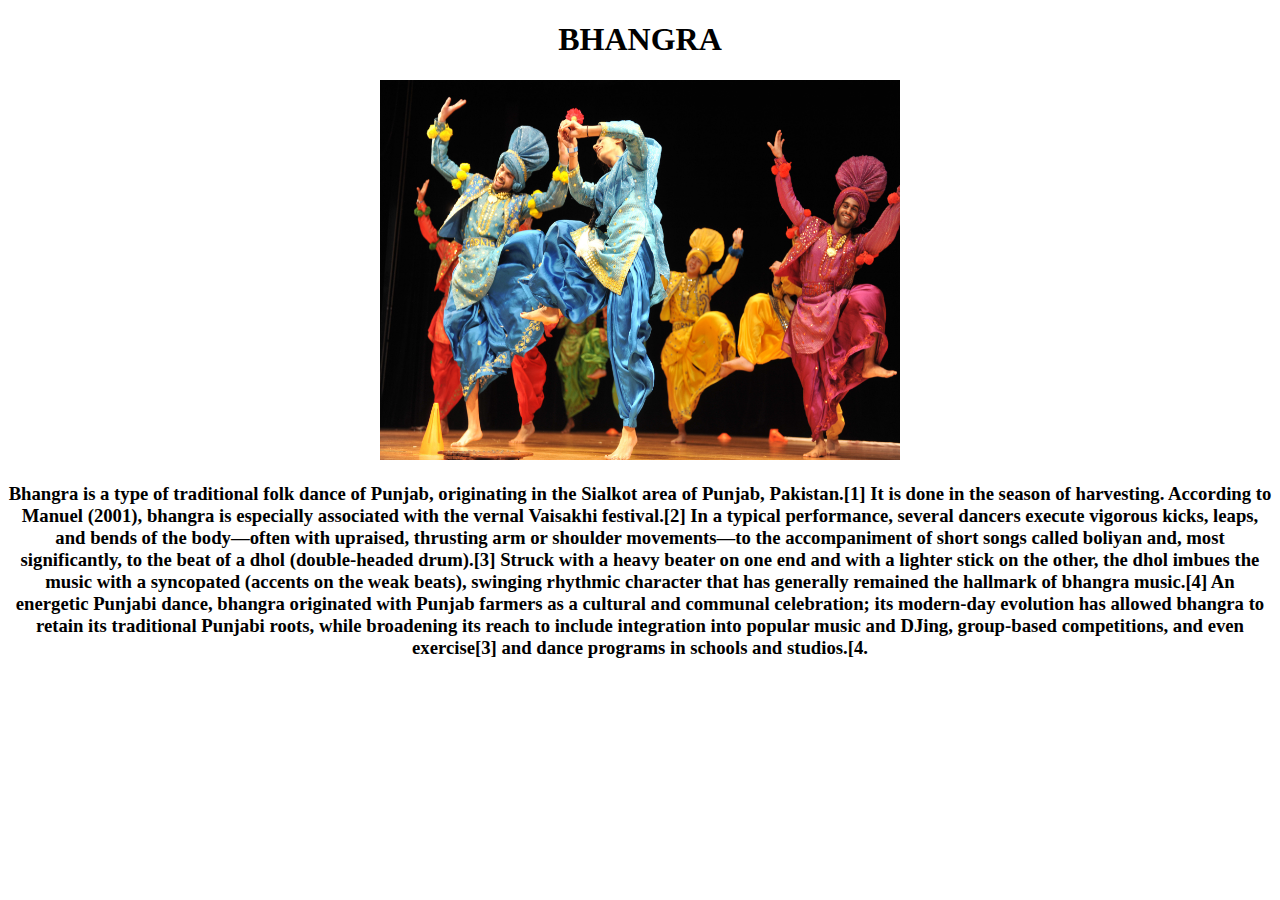
<file: bhangra.html>
<!DOCTYPE html>
<html lang="en">
<head>
    <meta charset="UTF-8">
    <meta http-equiv="X-UA-Compatible" content="IE=edge">
    <meta name="viewport" content="width=device-width, initial-scale=1.0">
    <title>Document</title>
</head>
<body><center><h1>BHANGRA</h1>
    <img src="./images/bhangra.jpg" class="img-fluid" alt="..." width="520" height="380">
    
    <center><h3><b>Bhangra is a type of traditional folk dance of Punjab, originating in the Sialkot area of Punjab, Pakistan.[1] It is done in the season of harvesting. According to Manuel (2001), bhangra is especially associated with the vernal Vaisakhi festival.[2]

        In a typical performance, several dancers execute vigorous kicks, leaps, and bends of the body—often with upraised, thrusting arm or shoulder movements—to the accompaniment of short songs called boliyan and, most significantly, to the beat of a dhol (double-headed drum).[3] Struck with a heavy beater on one end and with a lighter stick on the other, the dhol imbues the music with a syncopated (accents on the weak beats), swinging rhythmic character that has generally remained the hallmark of bhangra music.[4] An energetic Punjabi dance, bhangra originated with Punjab farmers as a cultural and communal celebration; its modern-day evolution has allowed bhangra to retain its traditional Punjabi roots, while broadening its reach to include integration into popular music and DJing, group-based competitions, and even exercise[3] and dance programs in schools and studios.[4.</p>
    </b></h3></center></center>
        <body>
    
</body>
</html>
</file>
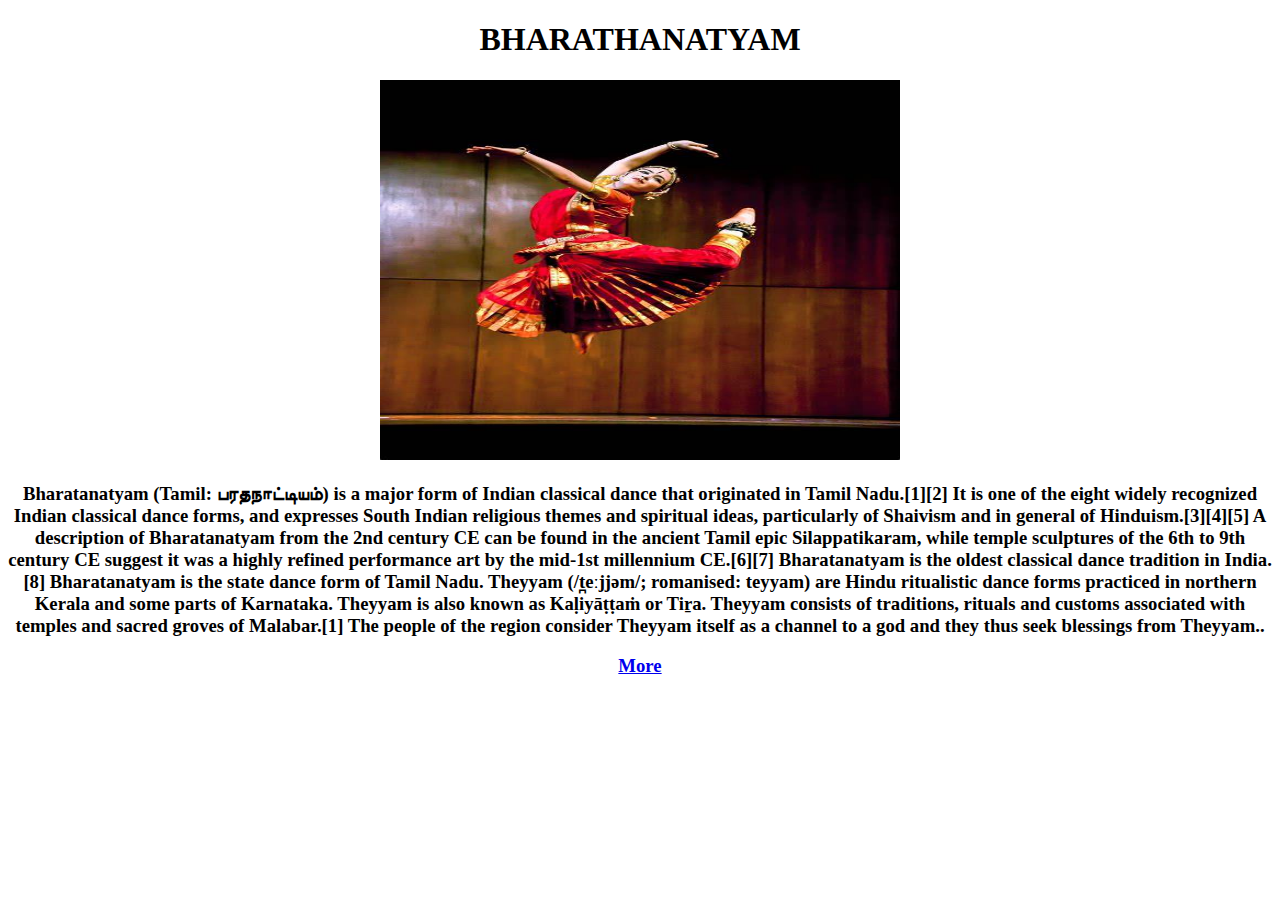
<file: bharathanatyam.html>
<!DOCTYPE html>
<html lang="en">
<head>
    <meta charset="UTF-8">
    <meta http-equiv="X-UA-Compatible" content="IE=edge">
    <meta name="viewport" content="width=device-width, initial-scale=1.0">
    <title>Document</title>
</head>
<body><center><h1>BHARATHANATYAM</h1>
    <img src="./images/bharathanatyam.jpg" class="img-fluid" alt="..."width="520" height="380">

    <center><h3><b>Bharatanatyam (Tamil: பரதநாட்டியம்) is a major form of Indian classical dance that originated in Tamil Nadu.[1][2] It is one of the eight widely recognized Indian classical dance forms, and expresses South Indian religious themes and spiritual ideas, particularly of Shaivism and in general of Hinduism.[3][4][5]

        A description of Bharatanatyam from the 2nd century CE can be found in the ancient Tamil epic Silappatikaram, while temple sculptures of the 6th to 9th century CE suggest it was a highly refined performance art by the mid-1st millennium CE.[6][7] Bharatanatyam is the oldest classical dance tradition in India.[8] Bharatanatyam is the state dance form of Tamil Nadu.
        Theyyam (/t̪eːjjəm/; romanised: teyyam) are Hindu ritualistic dance forms practiced in northern Kerala and some parts of Karnataka. Theyyam is also known as Kaḷiyāṭṭaṁ or Tiṟa. Theyyam consists of traditions, rituals and customs associated with temples and sacred groves of Malabar.[1] The people of the region consider Theyyam itself as a channel to a god and they thus seek blessings from Theyyam..</p>
                <a href="#" class="btn btn-primary">More</a>
    </centre></h3></b>
</body>
</html>
</file>
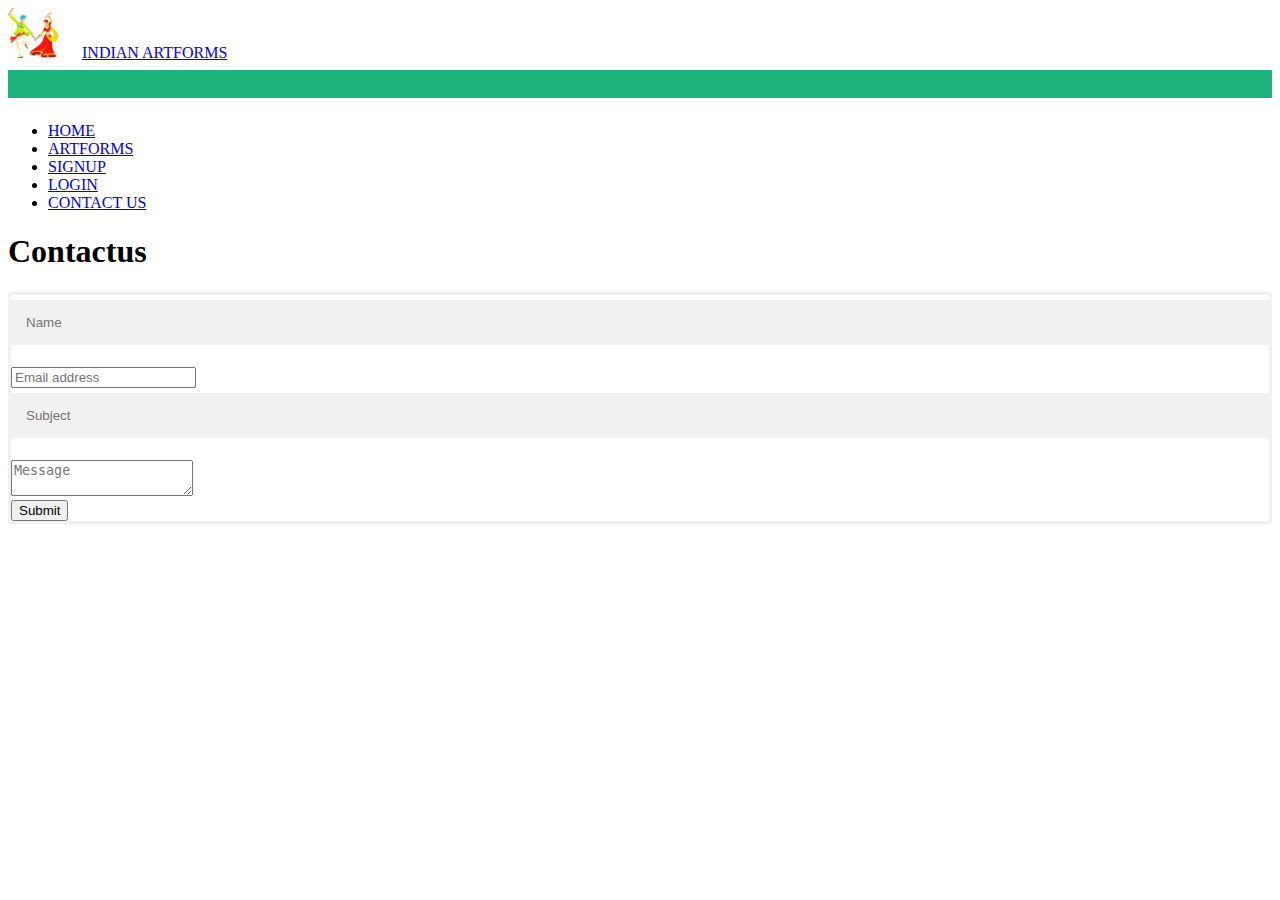
<file: contactus.html>
<!DOCTYPE html>
<html lang="en">
<head>
    <link rel="stylesheet" href="style.css">
    <meta charset="UTF-8">
    <meta http-equiv="X-UA-Compatible" content="IE=edge">
    <meta name="viewport" content="width=device-width, initial-scale=1.0">
    <title>Document</title>
    <link href="https://cdn.jsdelivr.net/npm/bootstrap@5.3.0-alpha1/dist/css/bootstrap.min.css" rel="stylesheet" integrity="sha384-GLhlTQ8iRABdZLl6O3oVMWSktQOp6b7In1Zl3/Jr59b6EGGoI1aFkw7cmDA6j6gD" crossorigin="anonymous">
<script src="https://cdn.jsdelivr.net/npm/bootstrap@5.3.0-alpha1/dist/js/bootstrap.bundle.min.js" integrity="sha384-w76AqPfDkMBDXo30jS1Sgez6pr3x5MlQ1ZAGC+nuZB+EYdgRZgiwxhTBTkF7CXvN" crossorigin="anonymous"></script>
</head>
<body>
    <nav class="navbar navbar-expand-lg bg-body-tertiary" data-bs-theme="dark">
        <div class="container-fluid">
            <img class="lgo" src="./logo.jpg" alt="logo" width="50" height="50">
          <a class="navbar-brand" href="#">INDIAN ARTFORMS</a>
          <button class="navbar-toggler" type="button" data-bs-toggle="collapse" data-bs-target="#navbarNav" aria-controls="INDIAN ARTFORMS" aria-expanded="false" aria-label="Toggle navigation">
            <span class="navbar-toggler-icon"></span>
          </button>
          <div class="collapse navbar-collapse" id="navbarNav">
            <ul class="navbar-nav">
              <li class="nav-item">
                <a class="nav-link active" aria-current="page" href="index.html">HOME</a>
              </li>
              <li class="nav-item">
                <a class="nav-link" href="artforms.html">ARTFORMS</a>
              </li>
              <li class="nav-item">
                <a class="nav-link" href="signup.html">SIGNUP</a>
              </li>
              <li class="nav-item">
                <a class="nav-link" href="login.html">LOGIN</a>
              </li>
              <li class="nav-item">
                <a class="nav-link" href="contactus.html">CONTACT US</a>
              </li>
            </ul>
          </div>
        </div>
      </nav>
      <h1>Contactus</h1>
<form class="cf">
  <div class="half left cf">
    <input type="text" id="input-name" placeholder="Name">
    <input type="email" id="input-email" placeholder="Email address">
    <input type="text" id="input-subject" placeholder="Subject">
  </div>
  <div class="half right cf">
    <textarea name="message" type="text" id="input-message" placeholder="Message"></textarea>
  </div>  
  <input type="submit" value="Submit" id="input-submit">
</form>
      


</body>
</html>
     
    
</body>
</html>
</file>
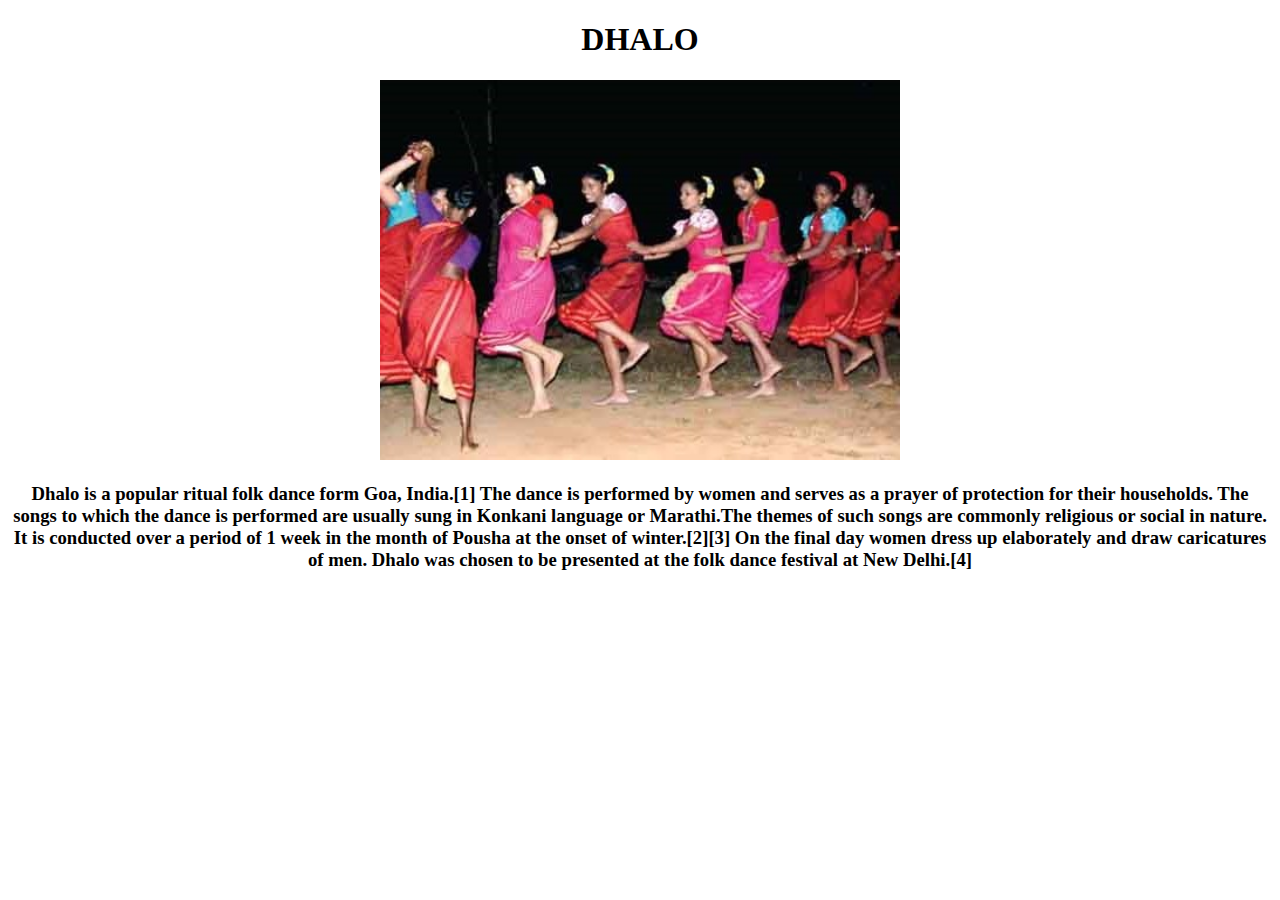
<file: dhalo.html>
<!DOCTYPE html>
<html lang="en">
<head>
    <meta charset="UTF-8">
    <meta http-equiv="X-UA-Compatible" content="IE=edge">
    <meta name="viewport" content="width=device-width, initial-scale=1.0">
    <title>Document</title>
</head>
<body><center><h1>DHALO</h1>
    <img src="./images/dhalo.jpg" class="img-fluid" alt="..." width="520" height="380">
    
    <center><h3><b>Dhalo is a popular ritual folk dance form Goa, India.[1] The dance is performed by women and serves as a prayer of protection for their households. The songs to which the dance is performed are usually sung in Konkani language or Marathi.The themes of such songs are commonly religious or social in nature. It is conducted over a period of 1 week in the month of Pousha at the onset of winter.[2][3] On the final day women dress up elaborately and draw caricatures of men.

        Dhalo was chosen to be presented at the folk dance festival at New Delhi.[4]
    </b></h3></center></center>
    <body>

    
</body>
</html>
</file>
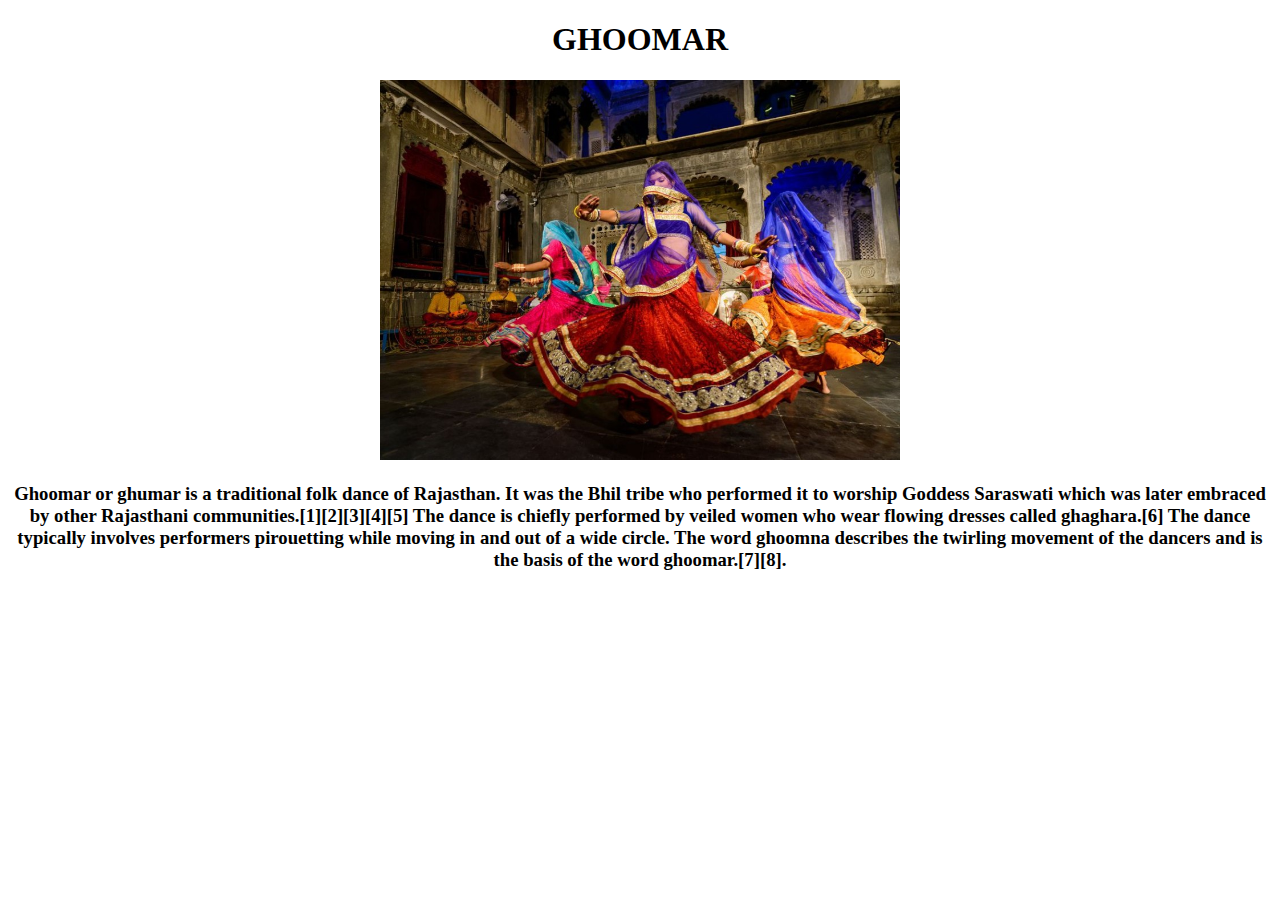
<file: ghoomar.html>
<!DOCTYPE html>
<html lang="en">
<head>
    <meta charset="UTF-8">
    <meta http-equiv="X-UA-Compatible" content="IE=edge">
    <meta name="viewport" content="width=device-width, initial-scale=1.0">
    <title>Document</title>
</head>
<body><center><h1>GHOOMAR</h1>
    <img src="./images/ghoomar.jpg" class="img-fluid" alt="..." width="520" height="380">
    
    <center><h3><b>Ghoomar or ghumar is a traditional folk dance of Rajasthan. It was the Bhil tribe who performed it to worship Goddess Saraswati which was later embraced by other Rajasthani communities.[1][2][3][4][5] The dance is chiefly performed by veiled women who wear flowing dresses called ghaghara.[6] The dance typically involves performers pirouetting while moving in and out of a wide circle. The word ghoomna describes the twirling movement of the dancers and is the basis of the word ghoomar.[7][8].</p>
    </b></h3></center></center>
    
</body>
</html>
</file>
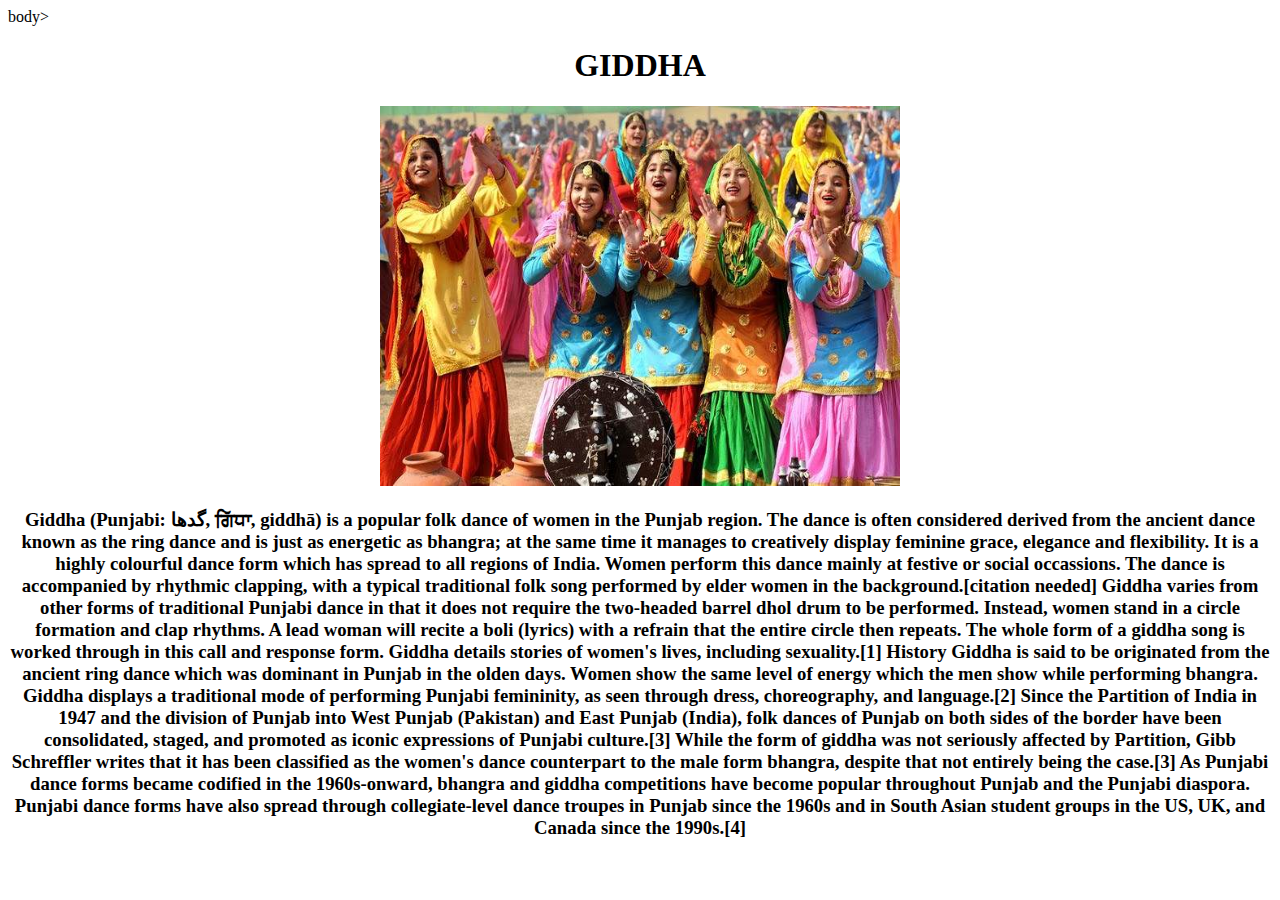
<file: giddha.html>
<!DOCTYPE html>
<html lang="en">
<head>
    <meta charset="UTF-8">
    <meta http-equiv="X-UA-Compatible" content="IE=edge">
    <meta name="viewport" content="width=device-width, initial-scale=1.0">
    <title>Document</title>
</head>
body><center><h1>GIDDHA</h1>
</h1>
    <img src="./images/giddha.jpg" class="img-fluid" alt="..." width="520" height="380">
    
    <center><h3><b>Giddha (Punjabi: گدها, ਗਿੱਧਾ, giddhā) is a popular folk dance of women in the Punjab region. The dance is often considered derived from the ancient dance known as the ring dance and is just as energetic as bhangra; at the same time it manages to creatively display feminine grace, elegance and flexibility. It is a highly colourful dance form which has spread to all regions of India. Women perform this dance mainly at festive or social occassions. The dance is accompanied by rhythmic clapping, with a typical traditional folk song performed by elder women in the background.[citation needed]

        Giddha varies from other forms of traditional Punjabi dance in that it does not require the two-headed barrel dhol drum to be performed. Instead, women stand in a circle formation and clap rhythms. A lead woman will recite a boli (lyrics) with a refrain that the entire circle then repeats. The whole form of a giddha song is worked through in this call and response form. Giddha details stories of women's lives, including sexuality.[1]
        
        History
        Giddha is said to be originated from the ancient ring dance which was dominant in Punjab in the olden days. Women show the same level of energy which the men show while performing bhangra. Giddha displays a traditional mode of performing Punjabi femininity, as seen through dress, choreography, and language.[2] Since the Partition of India in 1947 and the division of Punjab into West Punjab (Pakistan) and East Punjab (India), folk dances of Punjab on both sides of the border have been consolidated, staged, and promoted as iconic expressions of Punjabi culture.[3] While the form of giddha was not seriously affected by Partition, Gibb Schreffler writes that it has been classified as the women's dance counterpart to the male form bhangra, despite that not entirely being the case.[3]
        
        As Punjabi dance forms became codified in the 1960s-onward, bhangra and giddha competitions have become popular throughout Punjab and the Punjabi diaspora. Punjabi dance forms have also spread through collegiate-level dance troupes in Punjab since the 1960s and in South Asian student groups in the US, UK, and Canada since the 1990s.[4]
    </b></h3></center></center>

</body>
</html>
</file>
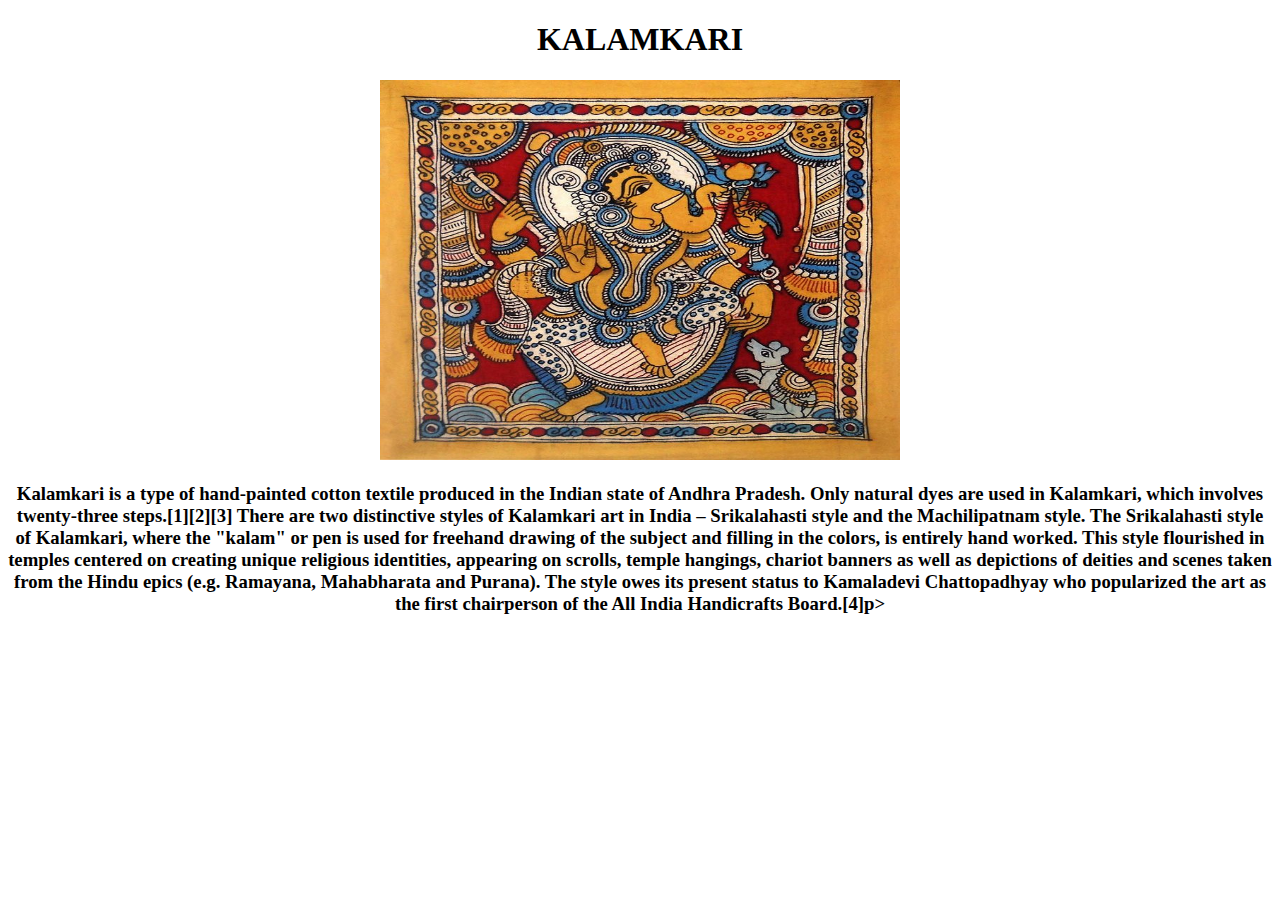
<file: kalamkari.html>
<!DOCTYPE html>
<html lang="en">
<head>
    <meta charset="UTF-8">
    <meta http-equiv="X-UA-Compatible" content="IE=edge">
    <meta name="viewport" content="width=device-width, initial-scale=1.0">
    <title>Document</title>
</head>
<body><center><h1>KALAMKARI</h1>
    <img src="./images/kalamkari.jpg" class="img-fluid" alt="..." width="520" height="380">
    
    <center><h3><b>Kalamkari is a type of hand-painted cotton textile produced in the Indian state of Andhra Pradesh. Only natural dyes are used in Kalamkari, which involves twenty-three steps.[1][2][3]

        There are two distinctive styles of Kalamkari art in India – Srikalahasti style and the Machilipatnam style. The Srikalahasti style of Kalamkari, where the "kalam" or pen is used for freehand drawing of the subject and filling in the colors, is entirely hand worked. This style flourished in temples centered on creating unique religious identities, appearing on scrolls, temple hangings, chariot banners as well as depictions of deities and scenes taken from the Hindu epics (e.g. Ramayana, Mahabharata and Purana). The style owes its present status to Kamaladevi Chattopadhyay who popularized the art as the first chairperson of the All India Handicrafts Board.[4]</div>p>
    </b></h3></center></center>
    <body>

</body>
</html>
</file>
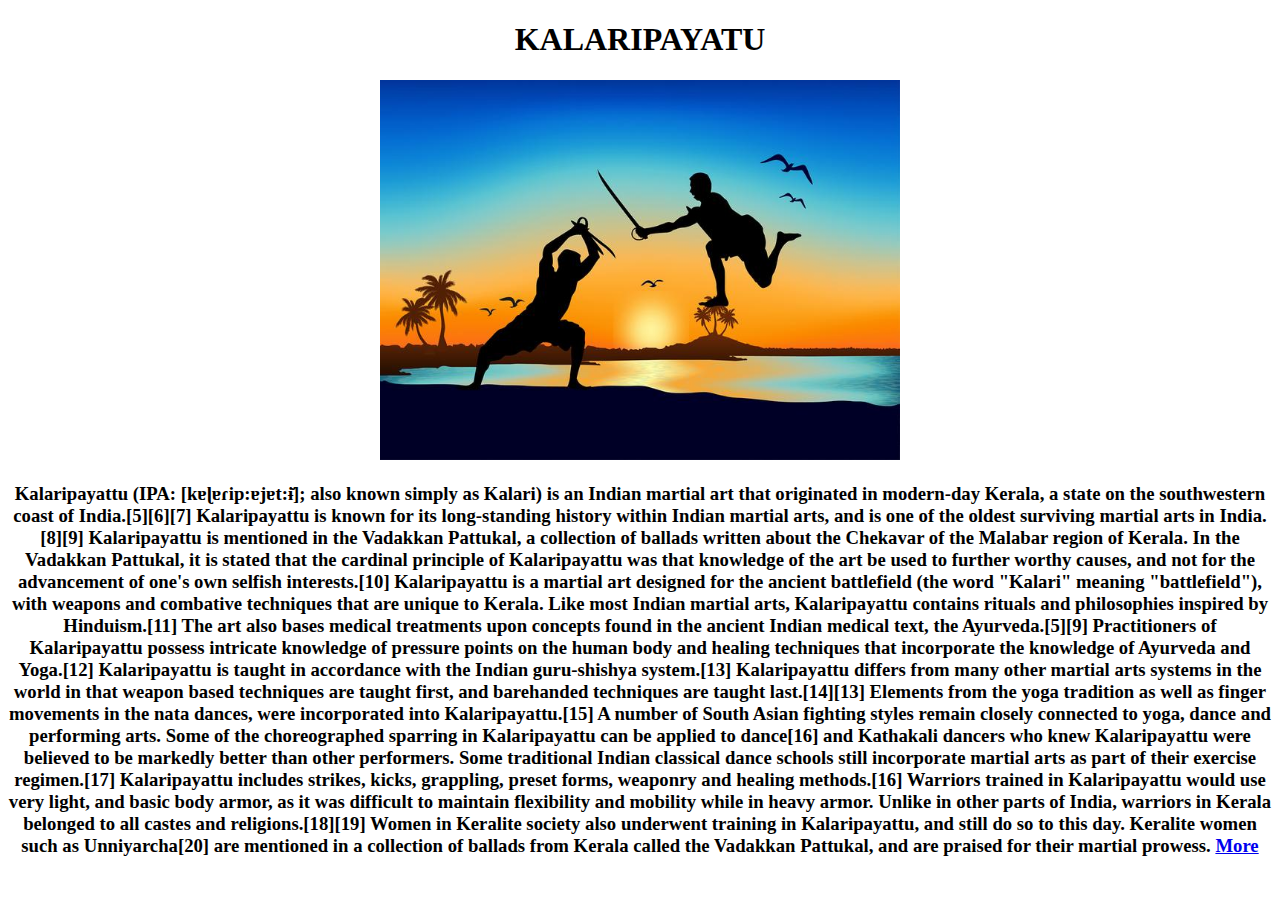
<file: kalaripayattu.html>
<!DOCTYPE html>
<html lang="en">
<head>
    <meta charset="UTF-8">
    <meta http-equiv="X-UA-Compatible" content="IE=edge">
    <meta name="viewport" content="width=device-width, initial-scale=1.0">
    <title>Document</title>
</head>
<body><center><h1>KALARIPAYATU</h1>
    <img src="./images/kalaripayattu.jpg" class="img-fluid" alt="..."width="520" height="380">

    <center><h3><b>Kalaripayattu (IPA: [kɐɭɐɾip:ɐjɐt:ɨ̆]; also known simply as Kalari) is an Indian martial art that originated in modern-day Kerala, a state on the southwestern coast of India.[5][6][7] Kalaripayattu is known for its long-standing history within Indian martial arts, and is one of the oldest surviving martial arts in India.[8][9]

        Kalaripayattu is mentioned in the Vadakkan Pattukal, a collection of ballads written about the Chekavar of the Malabar region of Kerala. In the Vadakkan Pattukal, it is stated that the cardinal principle of Kalaripayattu was that knowledge of the art be used to further worthy causes, and not for the advancement of one's own selfish interests.[10] Kalaripayattu is a martial art designed for the ancient battlefield (the word "Kalari" meaning "battlefield"), with weapons and combative techniques that are unique to Kerala.
        
        Like most Indian martial arts, Kalaripayattu contains rituals and philosophies inspired by Hinduism.[11] The art also bases medical treatments upon concepts found in the ancient Indian medical text, the Ayurveda.[5][9] Practitioners of Kalaripayattu possess intricate knowledge of pressure points on the human body and healing techniques that incorporate the knowledge of Ayurveda and Yoga.[12] Kalaripayattu is taught in accordance with the Indian guru-shishya system.[13] Kalaripayattu differs from many other martial arts systems in the world in that weapon based techniques are taught first, and barehanded techniques are taught last.[14][13]
        
        Elements from the yoga tradition as well as finger movements in the nata dances, were incorporated into Kalaripayattu.[15] A number of South Asian fighting styles remain closely connected to yoga, dance and performing arts. Some of the choreographed sparring in Kalaripayattu can be applied to dance[16] and Kathakali dancers who knew Kalaripayattu were believed to be markedly better than other performers. Some traditional Indian classical dance schools still incorporate martial arts as part of their exercise regimen.[17]
        
        Kalaripayattu includes strikes, kicks, grappling, preset forms, weaponry and healing methods.[16] Warriors trained in Kalaripayattu would use very light, and basic body armor, as it was difficult to maintain flexibility and mobility while in heavy armor.
        
        Unlike in other parts of India, warriors in Kerala belonged to all castes and religions.[18][19] Women in Keralite society also underwent training in Kalaripayattu, and still do so to this day. Keralite women such as Unniyarcha[20] are mentioned in a collection of ballads from Kerala called the Vadakkan Pattukal, and are praised for their martial prowess.
        
        
                <a href="#" class="btn btn-primary">More</a>
    </centre></h3></b>
</body>
</html>
</file>
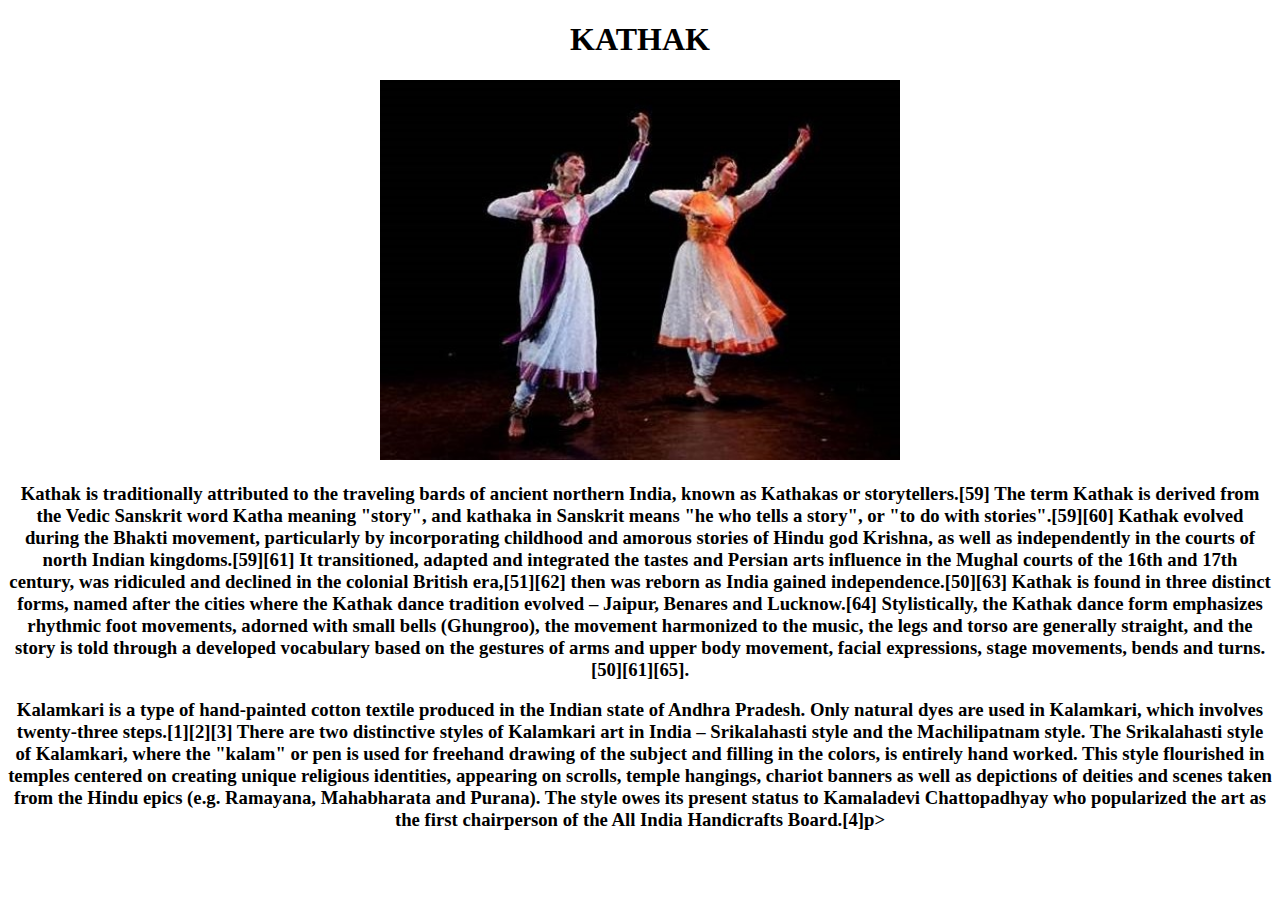
<file: kathak.html>
<!DOCTYPE html>
<html lang="en">
<head>
    <meta charset="UTF-8">
    <meta http-equiv="X-UA-Compatible" content="IE=edge">
    <meta name="viewport" content="width=device-width, initial-scale=1.0">
    <title>Kathak</title>
</head>

<body><center><h1>KATHAK
</h1>
    <img src="./images/kathu.jpg" class="img-fluid" alt="..." width="520" height="380">
    
    <center><h3><b>Kathak is traditionally attributed to the traveling bards of ancient northern India, known as Kathakas or storytellers.[59] The term Kathak is derived from the Vedic Sanskrit word Katha meaning "story", and kathaka in Sanskrit means "he who tells a story", or "to do with stories".[59][60] Kathak evolved during the Bhakti movement, particularly by incorporating childhood and amorous stories of Hindu god Krishna, as well as independently in the courts of north Indian kingdoms.[59][61] It transitioned, adapted and integrated the tastes and Persian arts influence in the Mughal courts of the 16th and 17th century, was ridiculed and declined in the colonial British era,[51][62] then was reborn as India gained independence.[50][63]

        Kathak is found in three distinct forms, named after the cities where the Kathak dance tradition evolved – Jaipur, Benares and Lucknow.[64] Stylistically, the Kathak dance form emphasizes rhythmic foot movements, adorned with small bells (Ghungroo), the movement harmonized to the music, the legs and torso are generally straight, and the story is told through a developed vocabulary based on the gestures of arms and upper body movement, facial expressions, stage movements, bends and turns.[50][61][65].</p>
        Kalamkari is a type of hand-painted cotton textile produced in the Indian state of Andhra Pradesh. Only natural dyes are used in Kalamkari, which involves twenty-three steps.[1][2][3]

        There are two distinctive styles of Kalamkari art in India – Srikalahasti style and the Machilipatnam style. The Srikalahasti style of Kalamkari, where the "kalam" or pen is used for freehand drawing of the subject and filling in the colors, is entirely hand worked. This style flourished in temples centered on creating unique religious identities, appearing on scrolls, temple hangings, chariot banners as well as depictions of deities and scenes taken from the Hindu epics (e.g. Ramayana, Mahabharata and Purana). The style owes its present status to Kamaladevi Chattopadhyay who popularized the art as the first chairperson of the All India Handicrafts Board.[4]</div>p>
    </b></h3></center></center>

    
</body>
</html>
</file>
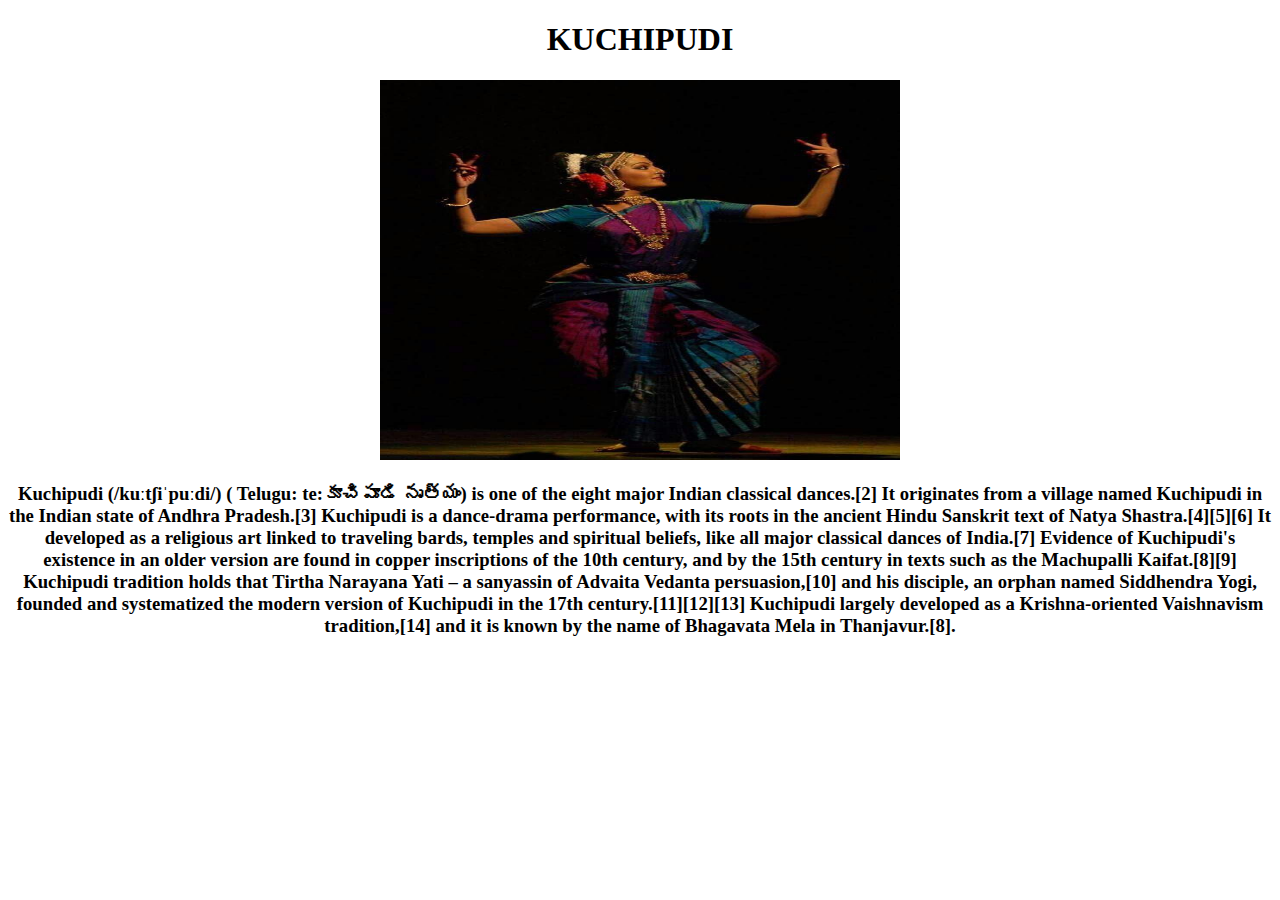
<file: kuchipudi.html>
<!DOCTYPE html>
<html lang="en">
<head>
    <meta charset="UTF-8">
    <meta http-equiv="X-UA-Compatible" content="IE=edge">
    <meta name="viewport" content="width=device-width, initial-scale=1.0">
    <title>Document</title>
</head>
<body><center><h1>KUCHIPUDI</h1>
    <img src="./images/kuchipudi.jpg" class="img-fluid" alt="..." width="520" height="380">
    
    <center><h3><b>Kuchipudi (/kuːtʃiˈpuːdi/) ( Telugu: te:కూచిపూడి నృత్యం) is one of the eight major Indian classical dances.[2] It originates from a village named Kuchipudi in the Indian state of Andhra Pradesh.[3]

        Kuchipudi is a dance-drama performance, with its roots in the ancient Hindu Sanskrit text of Natya Shastra.[4][5][6] It developed as a religious art linked to traveling bards, temples and spiritual beliefs, like all major classical dances of India.[7] Evidence of Kuchipudi's existence in an older version are found in copper inscriptions of the 10th century, and by the 15th century in texts such as the Machupalli Kaifat.[8][9] Kuchipudi tradition holds that Tirtha Narayana Yati – a sanyassin of Advaita Vedanta persuasion,[10] and his disciple, an orphan named Siddhendra Yogi, founded and systematized the modern version of Kuchipudi in the 17th century.[11][12][13] Kuchipudi largely developed as a Krishna-oriented Vaishnavism tradition,[14] and it is known by the name of Bhagavata Mela in Thanjavur.[8].</p>
    </div>
        </b></h3></center></center>
    

<body>
    
</body>
</html>
</file>
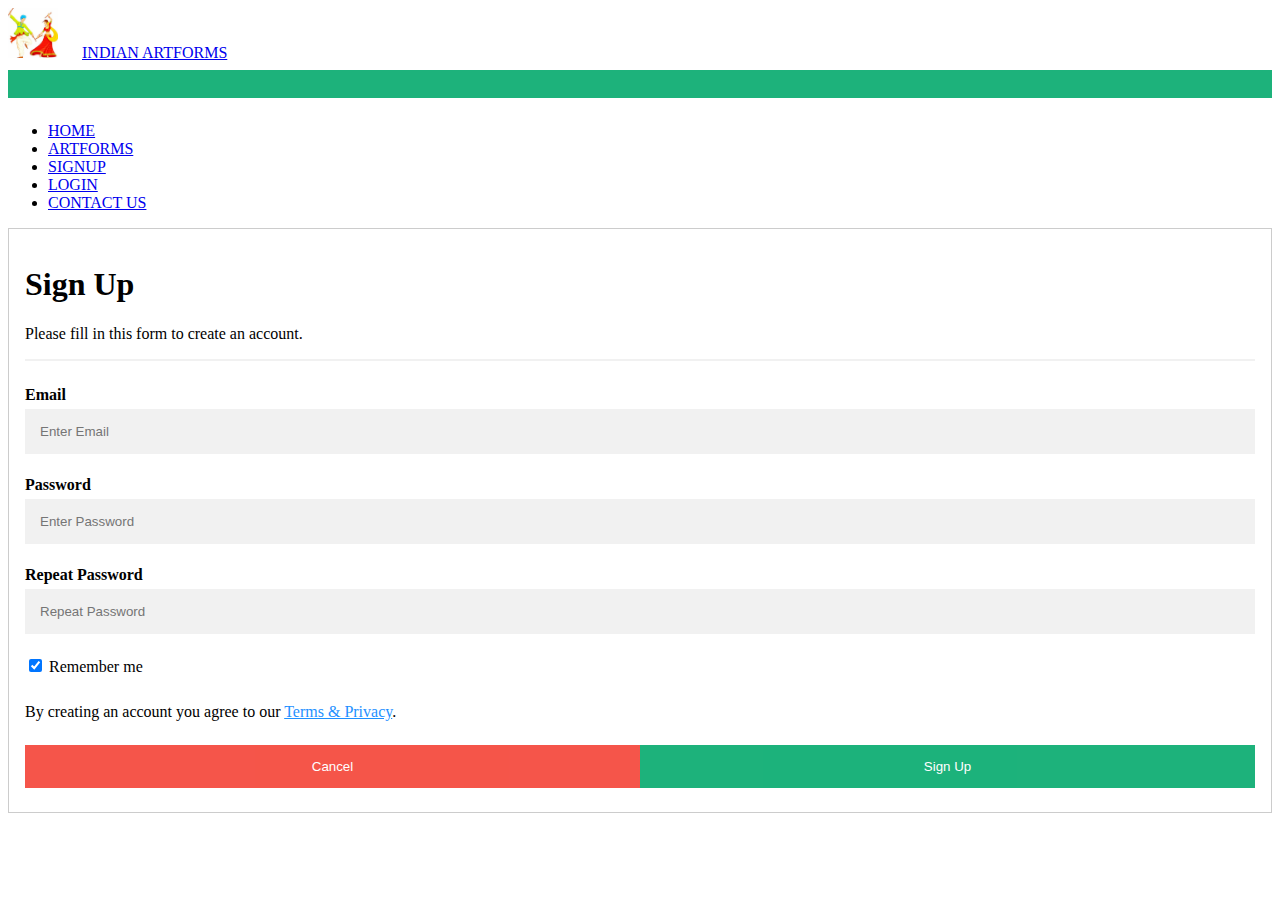
<file: signup.html>
<!DOCTYPE html>
<html lang="en">
<head>
    <link rel="stylesheet" href="style.css">
    <meta charset="UTF-8">
    <meta http-equiv="X-UA-Compatible" content="IE=edge">
    <meta name="viewport" content="width=device-width, initial-scale=1.0">
    <title>Document</title>
    <link href="https://cdn.jsdelivr.net/npm/bootstrap@5.3.0-alpha1/dist/css/bootstrap.min.css" rel="stylesheet" integrity="sha384-GLhlTQ8iRABdZLl6O3oVMWSktQOp6b7In1Zl3/Jr59b6EGGoI1aFkw7cmDA6j6gD" crossorigin="anonymous">
<script src="https://cdn.jsdelivr.net/npm/bootstrap@5.3.0-alpha1/dist/js/bootstrap.bundle.min.js" integrity="sha384-w76AqPfDkMBDXo30jS1Sgez6pr3x5MlQ1ZAGC+nuZB+EYdgRZgiwxhTBTkF7CXvN" crossorigin="anonymous"></script>
</head>
<body>
    <nav class="navbar navbar-expand-lg bg-body-tertiary" data-bs-theme="dark">
        <div class="container-fluid">
            <img class="lgo" src="./logo.jpg" alt="logo" width="50" height="50">
          <a class="navbar-brand" href="#">INDIAN ARTFORMS</a>
          <button class="navbar-toggler" type="button" data-bs-toggle="collapse" data-bs-target="#navbarNav" aria-controls="INDIAN ARTFORMS" aria-expanded="false" aria-label="Toggle navigation">
            <span class="navbar-toggler-icon"></span>
          </button>
          <div class="collapse navbar-collapse" id="navbarNav">
            <ul class="navbar-nav">
              <li class="nav-item">
                <a class="nav-link active" aria-current="page" href="index.html">HOME</a>
              </li>
              <li class="nav-item">
                <a class="nav-link" href="artforms.html">ARTFORMS</a>
              </li>
              <li class="nav-item">
                <a class="nav-link" href="signup.html">SIGNUP</a>
              </li>
              <li class="nav-item">
                <a class="nav-link" href="login.html">LOGIN</a>
              </li>
              <li class="nav-item">
                <a class="nav-link" href="contactus.html">CONTACT US</a>
              </li>
            </ul>
          </div>
        </div>
      </nav>
      <form action="action_page.php" style="border:1px solid #ccc">
        <div class="container">
          <h1>Sign Up</h1>
          <p>Please fill in this form to create an account.</p>
          <hr>
      
          <label for="email"><b>Email</b></label>
          <input type="text" placeholder="Enter Email" name="email" required>
      
          <label for="psw"><b>Password</b></label>
          <input type="password" placeholder="Enter Password" name="psw" required>
      
          <label for="psw-repeat"><b>Repeat Password</b></label>
          <input type="password" placeholder="Repeat Password" name="psw-repeat" required>
      
          <label>
            <input type="checkbox" checked="checked" name="remember" style="margin-bottom:15px"> Remember me
          </label>
      
          <p>By creating an account you agree to our <a href="#" style="color:dodgerblue">Terms & Privacy</a>.</p>
      
          <div class="clearfix">
            <button type="button" class="cancelbtn">Cancel</button>
            <button type="submit" class="signupbtn">Sign Up</button>
          </div>
        </div>
      </form>
     

      
      
</body>
</html>
</file>
<file: style.css>
.lgo{
    margin-right: 20px;
}
form {
    border: 3px solid #f1f1f1;
  }
  
  /* Full-width inputs */
  input[type=text], input[type=password] {
    width: 100%;
    padding: 12px 20px;
    margin: 8px 0;
    display: inline-block;
    border: 1px solid #ccc;
    box-sizing: border-box;
  }
  
  /* Set a style for all buttons */
  button {
    background-color: #04AA6D;
    color: white;
    padding: 14px 20px;
    margin: 8px 0;
    border: none;
    cursor: pointer;
    width: 100%;
  }
  
  /* Add a hover effect for buttons */
  button:hover {
    opacity: 0.8;
  }
  
  /* Extra style for the cancel button (red) */
  .cancelbtn {
    width: auto;
    padding: 10px 18px;
    background-color: #f44336;
  }
  
  /* Center the avatar image inside this container */
  .imgcontainer {
    text-align: center;
    margin: 24px 0 12px 0;
  }
  
  /* Avatar image */
  img.avatar {
    width: 40%;
    border-radius: 50%;
  }
  
  /* Add padding to containers */
  .container {
    padding: 16px;
  }
  
  /* The "Forgot password" text */
  span.psw {
    float: right;
    padding-top: 16px;
  }
  
  /* Change styles for span and cancel button on extra small screens */
  @media screen and (max-width: 300px) {
    span.psw {
      display: block;
      float: none;
    }
    .cancelbtn {
      width: 100%;
    }
  }
  * {box-sizing: border-box}

/* Full-width input fields */
  input[type=text], input[type=password] {
  width: 100%;
  padding: 15px;
  margin: 5px 0 22px 0;
  display: inline-block;
  border: none;
  background: #f1f1f1;
}

input[type=text]:focus, input[type=password]:focus {
  background-color: #ddd;
  outline: none;
}

hr {
  border: 1px solid #f1f1f1;
  margin-bottom: 25px;
}

/* Set a style for all buttons */
button {
  background-color: #04AA6D;
  color: white;
  padding: 14px 20px;
  margin: 8px 0;
  border: none;
  cursor: pointer;
  width: 100%;
  opacity: 0.9;
}

button:hover {
  opacity:1;
}
carousel-item>img{
  object-fit:contain;
}


/* Extra styles for the cancel button */
.cancelbtn {
  padding: 14px 20px;
  background-color: #f44336;
}

/* Float cancel and signup buttons and add an equal width */
.cancelbtn, .signupbtn {
  float: left;
  width: 50%;
}

/* Add padding to container elements */
.container {
  padding: 16px;
}

/* Clear floats */
.clearfix::after {
  content: "";
  clear: both;
  display: table;
}

/* Change styles for cancel button and signup button on extra small screens */
@media screen and (max-width: 300px) {
  .cancelbtn, .signupbtn {
    width: 100%;
  }
}
</file>
